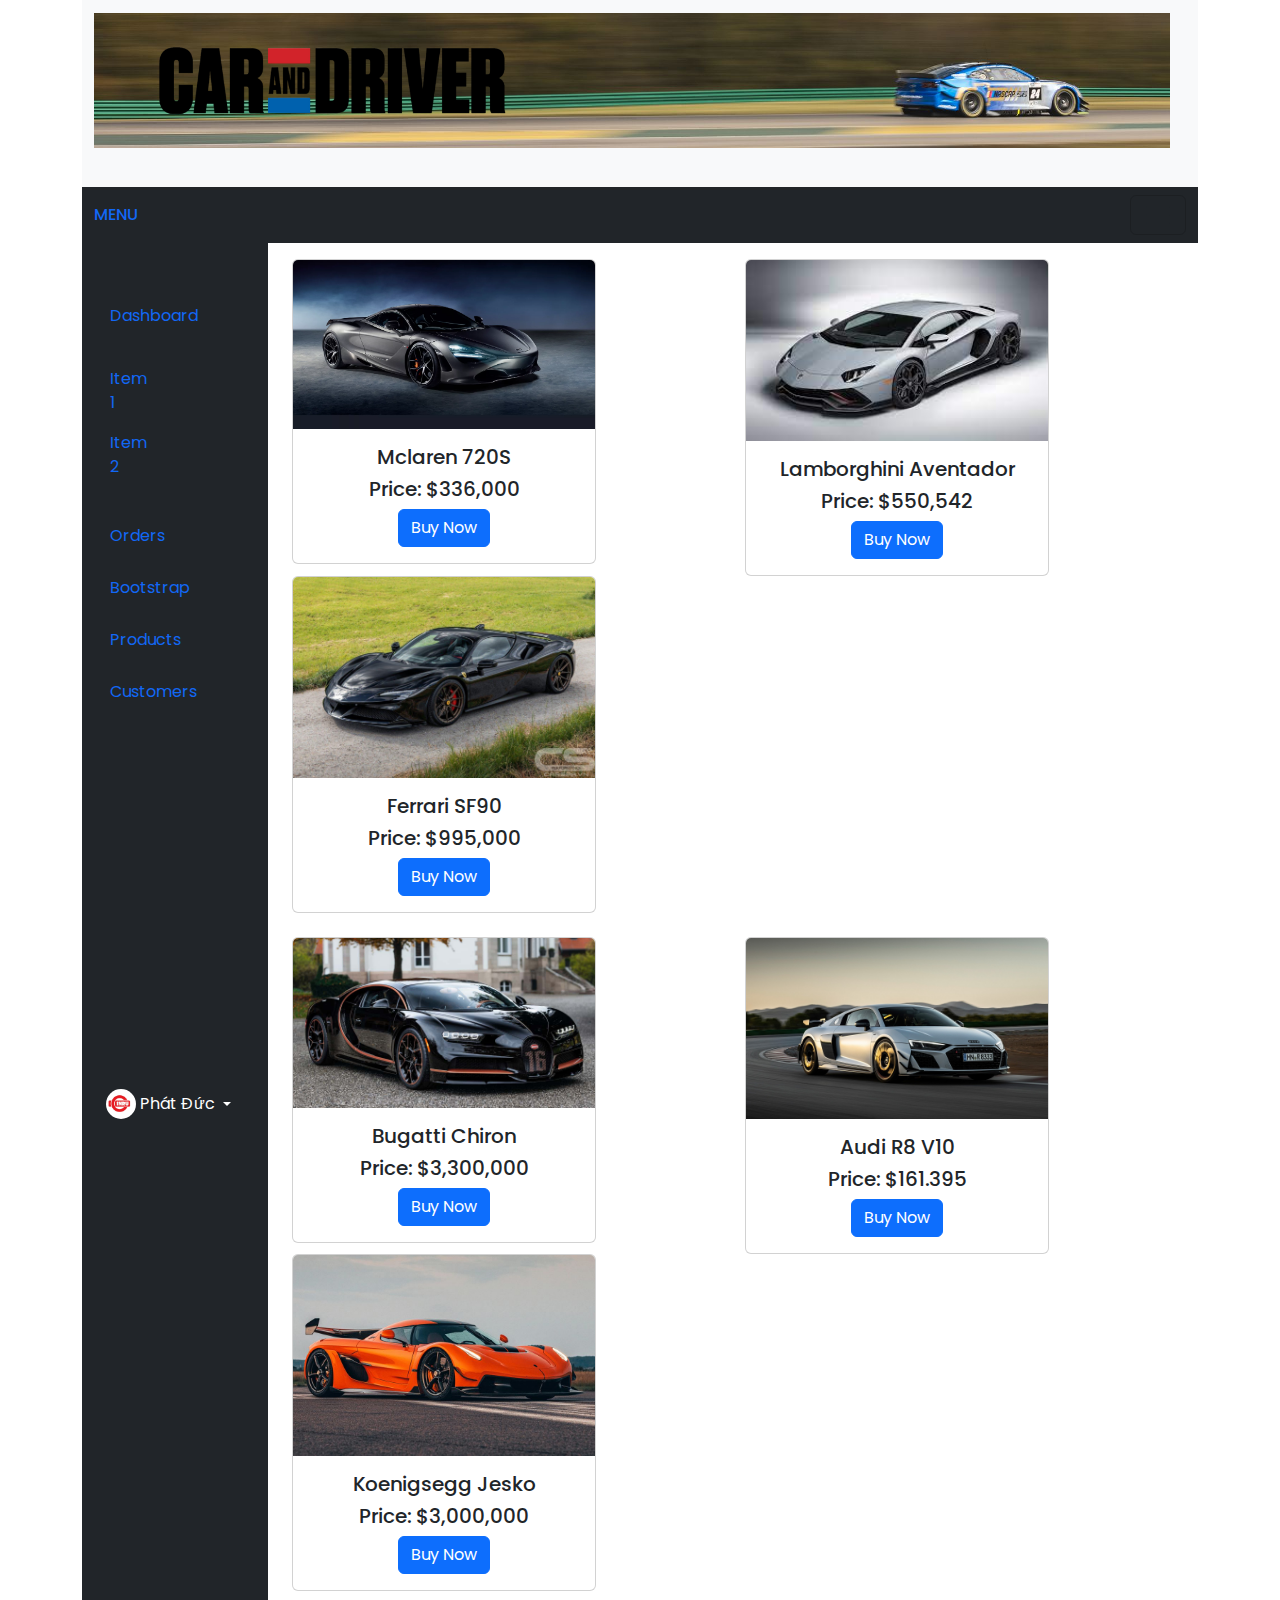
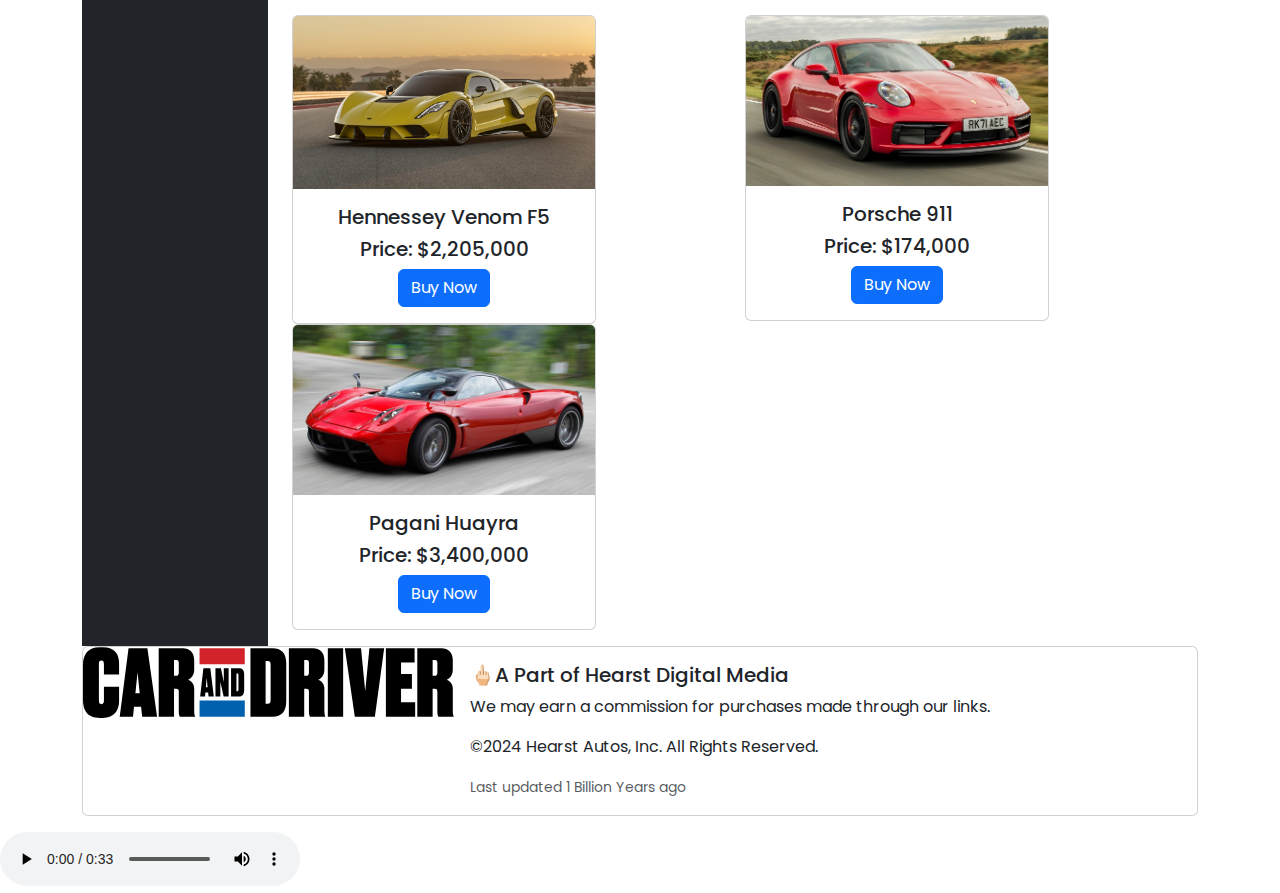
<file: index1.html>
<!DOCTYPE html>
<html lang="en">
<head>
    <meta charset="UTF-8">
    <meta name="viewport" content="width=device-width, initial-scale=1.0">
    <title>BootStrap</title>
    <link rel="stylesheet" href="./style.css">
    <link href="https://cdn.jsdelivr.net/npm/bootstrap@5.3.3/dist/css/bootstrap.min.css" rel="stylesheet" integrity="sha384-QWTKZyjpPEjISv5WaRU9OFeRpok6YctnYmDr5pNlyT2bRjXh0JMhjY6hW+ALEwIH" crossorigin="anonymous">
    <script src="https://cdn.jsdelivr.net/npm/bootstrap@5.3.3/dist/js/bootstrap.bundle.min.js" integrity="sha384-YvpcrYf0tY3lHB60NNkmXc5s9fDVZLESaAA55NDzOxhy9GkcIdslK1eN7N6jIeHz" crossorigin="anonymous"></script>
    <script src="https://cdn.jsdelivr.net/npm/@popperjs/core@2.11.8/dist/umd/popper.min.js" integrity="sha384-I7E8VVD/ismYTF4hNIPjVp/Zjvgyol6VFvRkX/vR+Vc4jQkC+hVqc2pM8ODewa9r" crossorigin="anonymous"></script>
    <script src="https://cdn.jsdelivr.net/npm/bootstrap@5.3.3/dist/js/bootstrap.min.js" integrity="sha384-0pUGZvbkm6XF6gxjEnlmuGrJXVbNuzT9qBBavbLwCsOGabYfZo0T0to5eqruptLy" crossorigin="anonymous"></script>
</head>
<body>
  <!--ALL-->
    <div class="container">
      <!--Image-->
      <nav class="navbar bg-body-tertiary">
        <div class="container">
          <a class="navbar-brand" href="#">
            <img src="./New BG.png" alt="Bootstrap" width="100%" height="100%">
          </a>
        </div>
      </nav>
      <!--image-->
      <!--Menu-->
        <div class="menu">
            <nav class="navbar bg-body-tertiary">
                <div class="container-fluid">
                    <a class="navbar-brand" href="#">
                        <!--<img src="./Logo.jpg" alt="Logo" width="150" height="100" class="d-inline-block align-text-top">-->
                        <!--Name-->
                    </a>
                </div>
            </nav>
            <nav class="navbar" style="background-color:#212529;">
            <div class="container-fluid">
              <a class="navbar-brand" href="#" style="color:#1268f5">Menu</a>
              <button class="navbar-toggler" type="button" data-bs-toggle="collapse" data-bs-target="#navbarSupportedContent" aria-controls="navbarSupportedContent" aria-expanded="true" aria-label="Toggle navigation" style="color:#1161df">
                <span class="navbar-toggler-icon"></span>
              </button>
              <div class="collapse navbar-collapse" id="navbarSupportedContent">
                <ul class="navbar-nav me-auto mb-2 mb-lg-0">
                  <li class="nav-item">
                    <a class="nav-link" aria-current="page" href="#" style="color:#1268f5">Home</a> <!--nav-link active-->
                  </li>
                  <li class="nav-item">
                    <a class="nav-link" href="#" style="color:#1268f5">Link</a>
                  </li>
                  <li class="nav-item dropdown">
                    <a class="nav-link dropdown-toggle" href="#" role="button" data-bs-toggle="dropdown" aria-expanded="true" style="color:#1268f5">
                      Car Models
                    </a>
                    <ul class="dropdown-menu">
                      <li><a class="dropdown-item" href="#" style="color:#1268f5">Hyper Car</a></li>
                      <li><a class="dropdown-item" href="#" style="color:#1268f5">Super Car</a></li>
                      <!--<li><hr class="dropdown-divider" style="color:#1268f5"></li>-->
                      <li><a class="dropdown-item" href="#" style="color:#1268f5">Sport Car</a></li>
                    </ul>
                  </li>
                  <li class="nav-item">
                    <a class="nav-link disabled" aria-disabled="false" style="color:#1268f5">Disabled</a>
                  </li>
                </ul>
                <form class="d-flex" role="search">
                  <input class="form-control me-2" type="search" placeholder="Search" aria-label="Search">
                  <button class="btn btn-outline-success" type="submit"  style="color:#1268f5">Search</button>
                </form>
            </div>
        </div>
        </nav>
        </div>
        <!--Menu-->
        <!--Side Bar-->
        <div class="sidebar" >
            <div class="container-fluid">
                <div class="row flex-nowrap">
                    <div class="col-auto col-md-3 col-xl-2 px-sm-2 px-0 bg" style="background-color:#212529">
                        <div class="d-flex flex-column align-items-center align-items-sm-start px-3 pt-2 text-white min-vh-100">
                            <a href="/" class="d-flex align-items-center pb-3 mb-md-0 me-md-auto text-white text-decoration-none">
                                <span class="fs-5 d-none d-sm-inline"><!--Menu--></span>
                            </a>
                            <ul class="nav nav-pills flex-column mb-sm-auto mb-0 align-items-center align-items-sm-start" id="menu">
                                <!--<li class="nav-item">
                                    <a href="#" class="nav-link align-middle px-0">
                                        <i class="fs-4 bi-house"></i><span class="ms-1 d-none d-sm-inline" style="color:#1268f5">Home</span>
                                    </a>
                                </li>-->
                                <li>
                                    <a href="#submenu1" data-bs-toggle="collapse" class="nav-link px-0 align-middle">
                                        <i class="fs-4 bi-speedometer2"></i> <span class="ms-1 d-none d-sm-inline" style="color:#1268f5">Dashboard</span> </a>
                                    <ul class="collapse show nav flex-column ms-1" id="submenu1" data-bs-parent="#menu">
                                        <li class="w-100">
                                            <a href="#" class="nav-link px-0" style="color:#1268f5"> <span class="d-none d-sm-inline">Item</span> 1 </a>
                                        </li>
                                        <li>
                                            <a href="#" class="nav-link px-0" style="color:#1268f5"> <span class="d-none d-sm-inline">Item</span> 2 </a>
                                        </li>
                                    </ul>
                                </li>
                                <li>
                                    <a href="#" class="nav-link px-0 align-middle">
                                        <i class="fs-4 bi-table"></i> <span class="ms-1 d-none d-sm-inline" style="color:#1268f5">Orders</span></a>
                                </li>
                                <li>
                                    <a href="#submenu2" data-bs-toggle="collapse" class="nav-link px-0 align-middle ">
                                        <i class="fs-4 bi-bootstrap"></i> <span class="ms-1 d-none d-sm-inline" style="color:#1268f5">Bootstrap</span></a>
                                    <ul class="collapse nav flex-column ms-1" id="submenu2" data-bs-parent="#menu">
                                        <li class="w-100">
                                            <a href="#" class="nav-link px-0" style="color:#1268f5"> <span class="d-none d-sm-inline">Item</span> 1 </a>
                                        </li>
                                        <li>
                                            <a href="#" class="nav-link px-0" style="color:#1268f5"> <span class="d-none d-sm-inline">Item</span> 2 </a>
                                        </li>
                                    </ul>
                                </li>
                                <li>
                                    <a href="#submenu3" data-bs-toggle="collapse" class="nav-link px-0 align-middle">
                                        <i class="fs-4 bi-grid"></i> <span class="ms-1 d-none d-sm-inline" style="color:#1268f5">Products</span> </a>
                                        <ul class="collapse nav flex-column ms-1" id="submenu3" data-bs-parent="#menu">
                                        <li class="w-100">
                                            <a href="#" class="nav-link px-0" style="color:#1268f5"> <span class="d-none d-sm-inline">Product</span> 1 </a>
                                        </li>
                                        <li>
                                            <a href="#" class="nav-link px-0" style="color:#1268f5"> <span class="d-none d-sm-inline">Product</span> 2 </a>
                                        </li>
                                        <li>
                                            <a href="#" class="nav-link px-0" style="color:#1268f5"> <span class="d-none d-sm-inline">Product</span> 3 </a>
                                        </li>
                                        <li>
                                            <a href="#" class="nav-link px-0" style="color:#1268f5"> <span class="d-none d-sm-inline">Product</span> 4 </a>
                                        </li>
                                    </ul>
                                </li>
                                <li>
                                    <a href="#" class="nav-link px-0 align-middle">
                                        <i class="fs-4 bi-people" ></i> <span class="ms-1 d-none d-sm-inline" style="color:#1268f5">Customers</span> </a>
                                </li>
                            </ul>
                            <hr>
                            <div class="dropdown pb-4">
                                <a href="#" class="d-flex align-items-center text-white text-decoration-none dropdown-toggle" id="dropdownUser1" data-bs-toggle="dropdown" aria-expanded="false">
                                    <img src="./36dedb319bdf36816fce.jpg" alt="hugenerd" width="30" height="30" class="rounded-circle">
                                    <span class="d-none d-sm-inline mx-1">Phát Đức</span>
                                </a>
                                <ul class="dropdown-menu dropdown-menu-dark text-small shadow">
                                    <li><a class="dropdown-item" href="#">New project.....</a></li>
                                    <li><a class="dropdown-item" href="#">Settings</a></li>
                                    <li><a class="dropdown-item" href="#">Profile</a></li>
                                    <li>
                                        <hr class="dropdown-divider">
                                    </li>
                                    <li><a class="dropdown-item" href="#">Sign out</a></li>
                                </ul>
                            </div>
                        </div>
                    </div>
                    <!--Sản Phẩm-->
                    <div class="col py-3">
                        <div class="main">
                            <div class="container text-center">
                                <div class="row">
                                  <div class="col">
                                    <div class="card" style="width: 19rem;">
                                      <img src="./mcl3.jpg" class="card-img-top" alt="...">
                                      <div class="card-body">
                                        <h5 class="card-title">Mclaren 720S</h5>
                                        <h5><p class="card-text">Price: $336,000</p></h5>
                                        <a href="#" class="btn btn-primary">Buy Now</a>
                                      </div>
                                    </div>
                                  </div>
                                  <div class="col">
                                    <div class="card" style="width: 19rem;">
                                      <img src="./Lbgn.jfif" class="card-img-top" alt="...">
                                      <div class="card-body">
                                        <h5 class="card-title">Lamborghini Aventador</h5>
                                        <h5><p class="card-text">Price: $550,542</p></h5>
                                        <a href="#" class="btn btn-primary">Buy Now</a>
                                      </div>
                                    </div>
                                  </div>
                                  <div class="col">
                                    <div class="card" style="width: 19rem;">
                                      <img src="./Frr.jpg" class="card-img-top" alt="...">
                                      <div class="card-body">
                                        <h5 class="card-title">Ferrari SF90</h5>
                                        <h5><p class="card-text">Price: $995,000</p></h5>
                                        <a href="#" class="btn btn-primary">Buy Now</a>
                                      </div>
                                    </div>
                                  </div>
                                </div>
                              </div>
                              <br>
                              <div class="container text-center">
                                <div class="row">
                                  <div class="col">
                                    <div class="card" style="width: 19rem;">
                                      <img src="./Bgt.jpg" class="card-img-top" alt="...">
                                      <div class="card-body">
                                        <h5 class="card-title">Bugatti Chiron</h5>
                                        <h5><p class="card-text">Price: $3,300,000</p></h5>
                                        <a href="#" class="btn btn-primary">Buy Now</a>
                                      </div>
                                    </div>
                                  </div>
                                  <div class="col">
                                    <div class="card" style="width: 19rem;">
                                      <img src="./Ad.jpg" class="card-img-top" alt="...">
                                      <div class="card-body">
                                        <h5 class="card-title">Audi R8 V10</h5>
                                        <h5><p class="card-text">Price: $161.395</p></h5>
                                        <a href="#" class="btn btn-primary">Buy Now</a>
                                      </div>
                                    </div>
                                  </div>
                                  <div class="col">
                                    <div class="card" style="width: 19rem;">
                                      <img src="./Kns.jpg" class="card-img-top" alt="...">
                                      <div class="card-body">
                                        <h5 class="card-title">Koenigsegg Jesko</h5>
                                        <h5><p class="card-text">Price: $3,000,000</p></h5>
                                        <a href="#" class="btn btn-primary">Buy Now</a>
                                      </div>
                                    </div>
                                  </div>
                                </div>
                              </div>
                              <br>
                              <div class="container text-center">
                                <div class="row">
                                  <div class="col">
                                    <div class="card" style="width: 19rem;">
                                      <img src="./Hns.jpg" class="card-img-top" alt="...">
                                      <div class="card-body">
                                        <h5 class="card-title">Hennessey Venom F5</h5>
                                        <h5><p class="card-text">Price: $2,205,000</p></h5>
                                        <a href="#" class="btn btn-primary">Buy Now</a>
                                      </div>
                                    </div>
                                  </div>
                                  <div class="col">
                                    <div class="card" style="width: 19rem;">
                                      <img src="./Psc.jpg" class="card-img-top" alt="...">
                                      <div class="card-body">
                                        <h5 class="card-title">Porsche 911</h5>
                                        <h5><p class="card-text">Price: $174,000</p></h5>
                                        <a href="#" class="btn btn-primary">Buy Now</a>
                                      </div>
                                    </div>
                                  </div>
                                  <div class="col">
                                    <div class="card" style="width: 19rem;">
                                      <img src="./Pgn.jpg" class="card-img-top" alt="...">
                                      <div class="card-body">
                                        <h5 class="card-title">Pagani Huayra</h5>
                                        <h5><p class="card-text">Price: $3,400,000</p></h5>
                                        <a href="#" class="btn btn-primary">Buy Now</a>
                                      </div>
                                    </div>
                                  </div>
                                </div>
                              </div>
                        </div>
                    </div>
                    <!--Sản Phẩm-->
                </div>
            </div>
        </div>
        <!--Side Bar-->
        <!--Footer-->
        <div class="footer">
            <div class="card mb-3">
                <div class="row g-0">
                  <div class="col-md-4">
                    <img src="./Logo.svg" class="img-fluid rounded-start" alt="...">
                  </div>
                  <div class="col-md-8">
                    <div class="card-body">
                      <h5 class="card-title"><!--🖕🏻🖕🏻🖕🏻🖕🏻🖕🏻🖕🏻🖕🏻🖕🏻🖕🏻-->🖕🏻A Part of Hearst Digital Media</h5>
                      <p class="card-text"><!--Nhìn Coin Card-->We may earn a commission for purchases made through our links.</p>
                      <p class="card-text"><!--Đấm Chết Mọe H-->©2024 Hearst Autos, Inc. All Rights Reserved.</p>
                      <p class="card-text"><small class="text-body-secondary">Last updated 1 Billion Years ago</small></p>
                    </div>
                  </div>
                </div>
              </div>
          </div>
          <!--Footer-->
        </div>
        <!--ALL-->
    </div>
<script src="https://cdn.jsdelivr.net/npm/@popperjs/core@2.11.8/dist/umd/popper.min.js" integrity="sha384-I7E8VVD/ismYTF4hNIPjVp/Zjvgyol6VFvRkX/vR+Vc4jQkC+hVqc2pM8ODewa9r" crossorigin="anonymous"></script>
<script src="https://cdn.jsdelivr.net/npm/bootstrap@5.3.3/dist/js/bootstrap.min.js" integrity="sha384-0pUGZvbkm6XF6gxjEnlmuGrJXVbNuzT9qBBavbLwCsOGabYfZo0T0to5eqruptLy" crossorigin="anonymous"></script>
<audio controls autoplay id="autoplay">
  <source src="./SnapTik_App_7352505632173411592.ogg" type="audio/ogg">
  <source src="./SnapTik_App_7352505632173411592.mp3" type="audio/mpeg">
  Your browser does not support the audio element.
</audio>
</body>
</html>
</file>
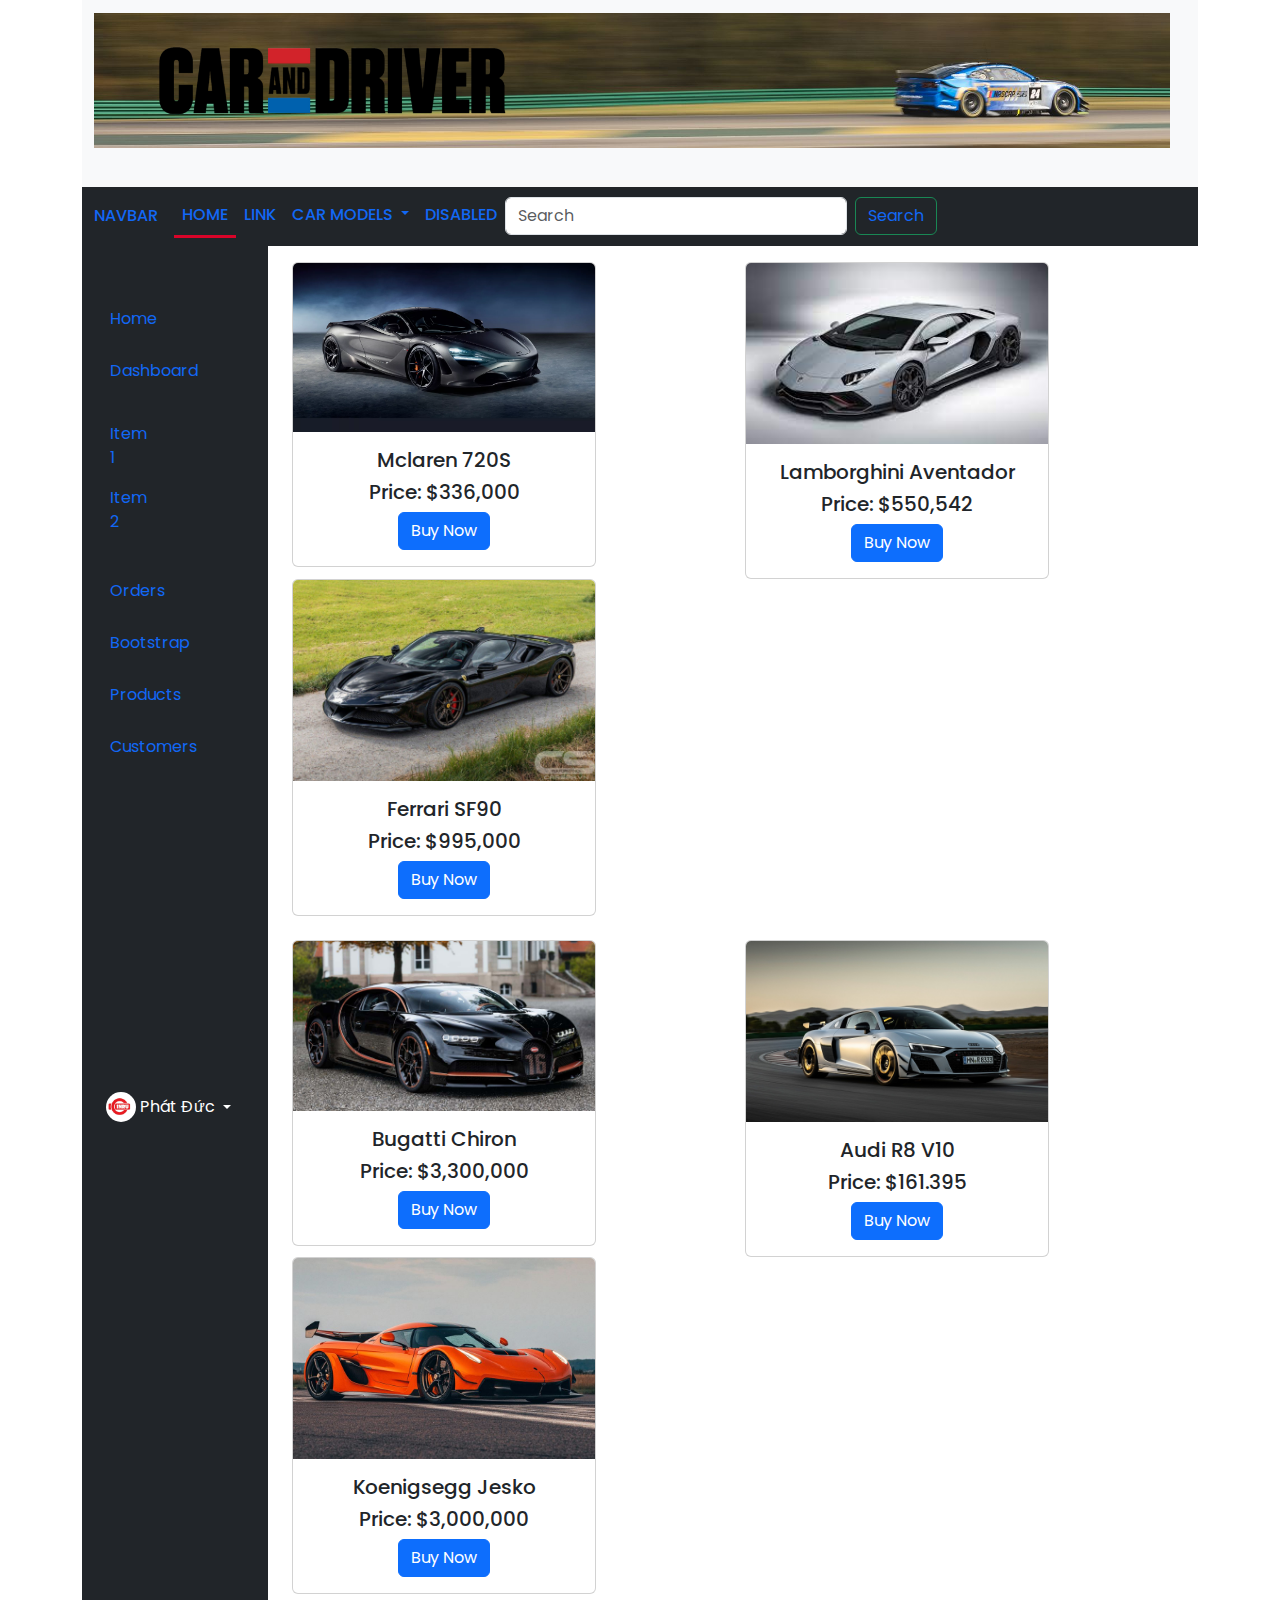
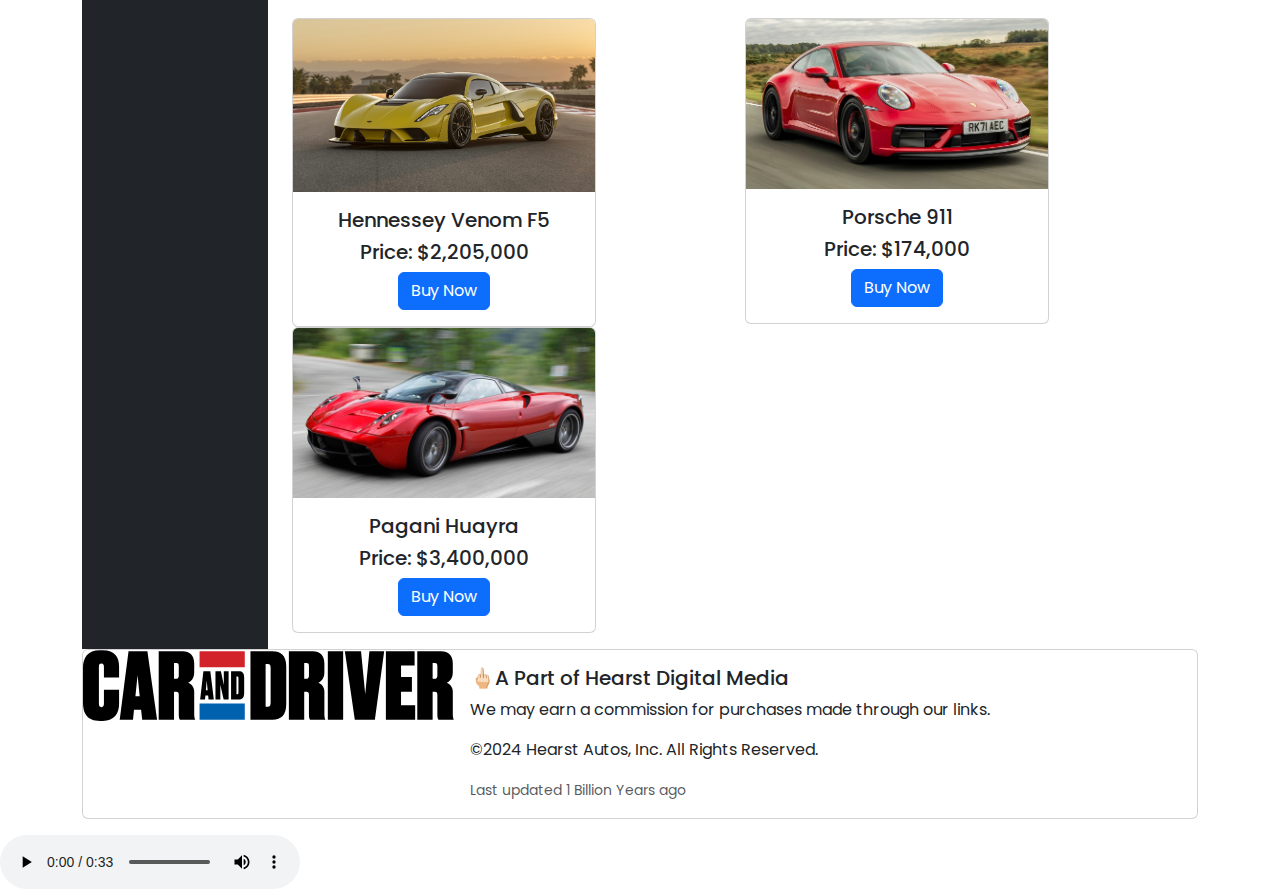
<file: newindex.html>
<!DOCTYPE html>
<html lang="en">
<head>
    <meta charset="UTF-8">
    <meta name="viewport" content="width=device-width, initial-scale=1.0">
    <title>BootStrap</title>
    <link rel="stylesheet" href="./style.css">
    <link href="https://cdn.jsdelivr.net/npm/bootstrap@5.3.3/dist/css/bootstrap.min.css" rel="stylesheet" integrity="sha384-QWTKZyjpPEjISv5WaRU9OFeRpok6YctnYmDr5pNlyT2bRjXh0JMhjY6hW+ALEwIH" crossorigin="anonymous">
    <script src="https://cdn.jsdelivr.net/npm/bootstrap@5.3.3/dist/js/bootstrap.bundle.min.js" integrity="sha384-YvpcrYf0tY3lHB60NNkmXc5s9fDVZLESaAA55NDzOxhy9GkcIdslK1eN7N6jIeHz" crossorigin="anonymous"></script>
    <script src="https://cdn.jsdelivr.net/npm/@popperjs/core@2.11.8/dist/umd/popper.min.js" integrity="sha384-I7E8VVD/ismYTF4hNIPjVp/Zjvgyol6VFvRkX/vR+Vc4jQkC+hVqc2pM8ODewa9r" crossorigin="anonymous"></script>
    <script src="https://cdn.jsdelivr.net/npm/bootstrap@5.3.3/dist/js/bootstrap.min.js" integrity="sha384-0pUGZvbkm6XF6gxjEnlmuGrJXVbNuzT9qBBavbLwCsOGabYfZo0T0to5eqruptLy" crossorigin="anonymous"></script>
</head>
<body>
  <!--ALL-->
    <div class="container">
      <!--Image-->
      <nav class="navbar bg-body-tertiary">
        <div class="container">
          <a class="navbar-brand" href="#">
            <img src="./New BG.png" alt="Bootstrap" width="100%" height="100%">
          </a>
        </div>
      </nav>
      <!--image-->
      <!--Menu-->
        <div class="menu">
            <nav class="navbar bg-body-tertiary">
                <div class="container-fluid">
                    <a class="navbar-brand" href="#">
                        <!--<img src="./Logo.jpg" alt="Logo" width="150" height="100" class="d-inline-block align-text-top">-->
                        <!--Name-->
                    </a>
                </div>
            </nav>
            <nav class="navbar navbar navbar-expand-lg navbar-light" style="background-color:#212529;">
            <div class="container-fluid">
              <a class="navbar-brand" href="#" style="color:#1268f5">Navbar</a>
              <button class="navbar-toggler collapse d-flex d-lg-none flex-column justify-content-around" type="button" data-bs-toggle="collapse" data-bs-target="navbarNav" aria-controls="navbarNav" aria-expanded="false" aria-label="Toggle navigation" style="color:#1161df">
                <span class="toggler-icon top-bar"></span>
                <span class="toggler-icon middle-bar"></span>
                <span class="toggler-icon bottom-bar"></span>
              </button>
              <div class="collapse navbar-collapse" id="navbarNav">
                <ul class="navbar-nav">
                  <li class="nav-item">
                    <a class="nav-link active" aria-current="page" href="#" style="color:#1268f5">Home</a> <!--nav-link active-->
                  </li>
                  <li class="nav-item">
                    <a class="nav-link" href="#" style="color:#1268f5">Link</a>
                  </li>
                  <li class="nav-item dropdown">
                    <a class="nav-link dropdown-toggle" href="#" role="button" data-bs-toggle="dropdown" aria-expanded="true" style="color:#1268f5">
                      Car Models
                    </a>
                    <ul class="dropdown-menu">
                      <li><a class="dropdown-item" href="#" style="color:#1268f5">Hyper Car</a></li>
                      <li><a class="dropdown-item" href="#" style="color:#1268f5">Super Car</a></li>
                      <!--<li><hr class="dropdown-divider" style="color:#1268f5"></li>-->
                      <li><a class="dropdown-item" href="#" style="color:#1268f5">Sport Car</a></li>
                    </ul>
                  </li>
                  <li class="nav-item">
                    <a class="nav-link disabled" aria-disabled="true" style="color:#1268f5">Disabled</a>
                  </li>
                </ul>
                <form class="d-flex" role="search">
                  <input class="form-control me-2" type="search" placeholder="Search" aria-label="Search">
                  <button class="btn btn-outline-success" type="submit"  style="color:#1268f5">Search</button>
                </form>
            </div>
        </div>
        </nav>
        </div>
        <!--Menu-->
        <!--Side Bar-->
        <div class="sidebar" >
            <div class="container-fluid">
                <div class="row flex-nowrap">
                    <div class="col-auto col-md-3 col-xl-2 px-sm-2 px-0 bg" style="background-color:#212529">
                        <div class="d-flex flex-column align-items-center align-items-sm-start px-3 pt-2 text-white min-vh-100">
                            <a href="/" class="d-flex align-items-center pb-3 mb-md-0 me-md-auto text-white text-decoration-none">
                                <span class="fs-5 d-none d-sm-inline"><!--Menu--></span>
                            </a>
                            <ul class="nav nav-pills flex-column mb-sm-auto mb-0 align-items-center align-items-sm-start" id="menu">
                                <li class="nav-item">
                                    <a href="#" class="nav-link align-middle px-0">
                                        <i class="fs-4 bi-house"></i><span class="ms-1 d-none d-sm-inline" style="color:#1268f5">Home</span>
                                    </a>
                                </li>
                                <li>
                                    <a href="#submenu1" data-bs-toggle="collapse" class="nav-link px-0 align-middle">
                                        <i class="fs-4 bi-speedometer2"></i> <span class="ms-1 d-none d-sm-inline" style="color:#1268f5">Dashboard</span> </a>
                                    <ul class="collapse show nav flex-column ms-1" id="submenu1" data-bs-parent="#menu">
                                        <li class="w-100">
                                            <a href="#" class="nav-link px-0" style="color:#1268f5"> <span class="d-none d-sm-inline">Item</span> 1 </a>
                                        </li>
                                        <li>
                                            <a href="#" class="nav-link px-0" style="color:#1268f5"> <span class="d-none d-sm-inline">Item</span> 2 </a>
                                        </li>
                                    </ul>
                                </li>
                                <li>
                                    <a href="#" class="nav-link px-0 align-middle">
                                        <i class="fs-4 bi-table"></i> <span class="ms-1 d-none d-sm-inline" style="color:#1268f5">Orders</span></a>
                                </li>
                                <li>
                                    <a href="#submenu2" data-bs-toggle="collapse" class="nav-link px-0 align-middle ">
                                        <i class="fs-4 bi-bootstrap"></i> <span class="ms-1 d-none d-sm-inline" style="color:#1268f5">Bootstrap</span></a>
                                    <ul class="collapse nav flex-column ms-1" id="submenu2" data-bs-parent="#menu">
                                        <li class="w-100">
                                            <a href="#" class="nav-link px-0" style="color:#1268f5"> <span class="d-none d-sm-inline">Item</span> 1 </a>
                                        </li>
                                        <li>
                                            <a href="#" class="nav-link px-0" style="color:#1268f5"> <span class="d-none d-sm-inline">Item</span> 2 </a>
                                        </li>
                                    </ul>
                                </li>
                                <li>
                                    <a href="#submenu3" data-bs-toggle="collapse" class="nav-link px-0 align-middle">
                                        <i class="fs-4 bi-grid"></i> <span class="ms-1 d-none d-sm-inline" style="color:#1268f5">Products</span> </a>
                                        <ul class="collapse nav flex-column ms-1" id="submenu3" data-bs-parent="#menu">
                                        <li class="w-100">
                                            <a href="#" class="nav-link px-0" style="color:#1268f5"> <span class="d-none d-sm-inline">Product</span> 1 </a>
                                        </li>
                                        <li>
                                            <a href="#" class="nav-link px-0" style="color:#1268f5"> <span class="d-none d-sm-inline">Product</span> 2 </a>
                                        </li>
                                        <li>
                                            <a href="#" class="nav-link px-0" style="color:#1268f5"> <span class="d-none d-sm-inline">Product</span> 3 </a>
                                        </li>
                                        <li>
                                            <a href="#" class="nav-link px-0" style="color:#1268f5"> <span class="d-none d-sm-inline">Product</span> 4 </a>
                                        </li>
                                    </ul>
                                </li>
                                <li>
                                    <a href="#" class="nav-link px-0 align-middle">
                                        <i class="fs-4 bi-people" ></i> <span class="ms-1 d-none d-sm-inline" style="color:#1268f5">Customers</span> </a>
                                </li>
                            </ul>
                            <hr>
                            <div class="dropdown pb-4">
                                <a href="#" class="d-flex align-items-center text-white text-decoration-none dropdown-toggle" id="dropdownUser1" data-bs-toggle="dropdown" aria-expanded="false">
                                    <img src="./36dedb319bdf36816fce.jpg" alt="hugenerd" width="30" height="30" class="rounded-circle">
                                    <span class="d-none d-sm-inline mx-1">Phát Đức</span>
                                </a>
                                <ul class="dropdown-menu dropdown-menu-dark text-small shadow">
                                    <li><a class="dropdown-item" href="#">New project.....</a></li>
                                    <li><a class="dropdown-item" href="#">Settings</a></li>
                                    <li><a class="dropdown-item" href="#">Profile</a></li>
                                    <li>
                                        <hr class="dropdown-divider">
                                    </li>
                                    <li><a class="dropdown-item" href="#">Sign out</a></li>
                                </ul>
                            </div>
                        </div>
                    </div>
                    <!--Sản Phẩm-->
                    <div class="col py-3">
                        <div class="main">
                            <div class="container text-center">
                                <div class="row">
                                  <div class="col">
                                    <div class="card" style="width: 19rem;">
                                      <img src="./mcl3.jpg" class="card-img-top" alt="...">
                                      <div class="card-body">
                                        <h5 class="card-title">Mclaren 720S</h5>
                                        <h5><p class="card-text">Price: $336,000</p></h5>
                                        <a href="#" class="btn btn-primary">Buy Now</a>
                                      </div>
                                    </div>
                                  </div>
                                  <div class="col">
                                    <div class="card" style="width: 19rem;">
                                      <img src="./Lbgn.jfif" class="card-img-top" alt="...">
                                      <div class="card-body">
                                        <h5 class="card-title">Lamborghini Aventador</h5>
                                        <h5><p class="card-text">Price: $550,542</p></h5>
                                        <a href="#" class="btn btn-primary">Buy Now</a>
                                      </div>
                                    </div>
                                  </div>
                                  <div class="col">
                                    <div class="card" style="width: 19rem;">
                                      <img src="./Frr.jpg" class="card-img-top" alt="...">
                                      <div class="card-body">
                                        <h5 class="card-title">Ferrari SF90</h5>
                                        <h5><p class="card-text">Price: $995,000</p></h5>
                                        <a href="#" class="btn btn-primary">Buy Now</a>
                                      </div>
                                    </div>
                                  </div>
                                </div>
                              </div>
                              <br>
                              <div class="container text-center">
                                <div class="row">
                                  <div class="col">
                                    <div class="card" style="width: 19rem;">
                                      <img src="./Bgt.jpg" class="card-img-top" alt="...">
                                      <div class="card-body">
                                        <h5 class="card-title">Bugatti Chiron</h5>
                                        <h5><p class="card-text">Price: $3,300,000</p></h5>
                                        <a href="#" class="btn btn-primary">Buy Now</a>
                                      </div>
                                    </div>
                                  </div>
                                  <div class="col">
                                    <div class="card" style="width: 19rem;">
                                      <img src="./Ad.jpg" class="card-img-top" alt="...">
                                      <div class="card-body">
                                        <h5 class="card-title">Audi R8 V10</h5>
                                        <h5><p class="card-text">Price: $161.395</p></h5>
                                        <a href="#" class="btn btn-primary">Buy Now</a>
                                      </div>
                                    </div>
                                  </div>
                                  <div class="col">
                                    <div class="card" style="width: 19rem;">
                                      <img src="./Kns.jpg" class="card-img-top" alt="...">
                                      <div class="card-body">
                                        <h5 class="card-title">Koenigsegg Jesko</h5>
                                        <h5><p class="card-text">Price: $3,000,000</p></h5>
                                        <a href="#" class="btn btn-primary">Buy Now</a>
                                      </div>
                                    </div>
                                  </div>
                                </div>
                              </div>
                              <br>
                              <div class="container text-center">
                                <div class="row">
                                  <div class="col">
                                    <div class="card" style="width: 19rem;">
                                      <img src="./Hns.jpg" class="card-img-top" alt="...">
                                      <div class="card-body">
                                        <h5 class="card-title">Hennessey Venom F5</h5>
                                        <h5><p class="card-text">Price: $2,205,000</p></h5>
                                        <a href="#" class="btn btn-primary">Buy Now</a>
                                      </div>
                                    </div>
                                  </div>
                                  <div class="col">
                                    <div class="card" style="width: 19rem;">
                                      <img src="./Psc.jpg" class="card-img-top" alt="...">
                                      <div class="card-body">
                                        <h5 class="card-title">Porsche 911</h5>
                                        <h5><p class="card-text">Price: $174,000</p></h5>
                                        <a href="#" class="btn btn-primary">Buy Now</a>
                                      </div>
                                    </div>
                                  </div>
                                  <div class="col">
                                    <div class="card" style="width: 19rem;">
                                      <img src="./Pgn.jpg" class="card-img-top" alt="...">
                                      <div class="card-body">
                                        <h5 class="card-title">Pagani Huayra</h5>
                                        <h5><p class="card-text">Price: $3,400,000</p></h5>
                                        <a href="#" class="btn btn-primary">Buy Now</a>
                                      </div>
                                    </div>
                                  </div>
                                </div>
                              </div>
                        </div>
                    </div>
                    <!--Sản Phẩm-->
                </div>
            </div>
        </div>
        <!--Side Bar-->
        <!--Footer-->
        <div class="footer">
            <div class="card mb-3">
                <div class="row g-0">
                  <div class="col-md-4">
                    <img src="./Logo.svg" class="img-fluid rounded-start" alt="...">
                  </div>
                  <div class="col-md-8">
                    <div class="card-body">
                      <h5 class="card-title"><!--🖕🏻🖕🏻🖕🏻🖕🏻🖕🏻🖕🏻🖕🏻🖕🏻🖕🏻-->🖕🏻A Part of Hearst Digital Media</h5>
                      <p class="card-text"><!--Nhìn Coin Card-->We may earn a commission for purchases made through our links.</p>
                      <p class="card-text"><!--Đấm Chết Mọe H-->©2024 Hearst Autos, Inc. All Rights Reserved.</p>
                      <p class="card-text"><small class="text-body-secondary">Last updated 1 Billion Years ago</small></p>
                    </div>
                  </div>
                </div>
              </div>
          </div>
          <!--Footer-->
        </div>
        <!--ALL-->
    </div>
<script src="https://cdn.jsdelivr.net/npm/@popperjs/core@2.11.8/dist/umd/popper.min.js" integrity="sha384-I7E8VVD/ismYTF4hNIPjVp/Zjvgyol6VFvRkX/vR+Vc4jQkC+hVqc2pM8ODewa9r" crossorigin="anonymous"></script>
<script src="https://cdn.jsdelivr.net/npm/bootstrap@5.3.3/dist/js/bootstrap.min.js" integrity="sha384-0pUGZvbkm6XF6gxjEnlmuGrJXVbNuzT9qBBavbLwCsOGabYfZo0T0to5eqruptLy" crossorigin="anonymous"></script>
<audio controls autoplay id="autoplay">
  <source src="./SnapTik_App_7352505632173411592.ogg" type="audio/ogg">
  <source src="./SnapTik_App_7352505632173411592.mp3" type="audio/mpeg">
  Your browser does not support the audio element.
</audio>
</body>
</html>
</file>
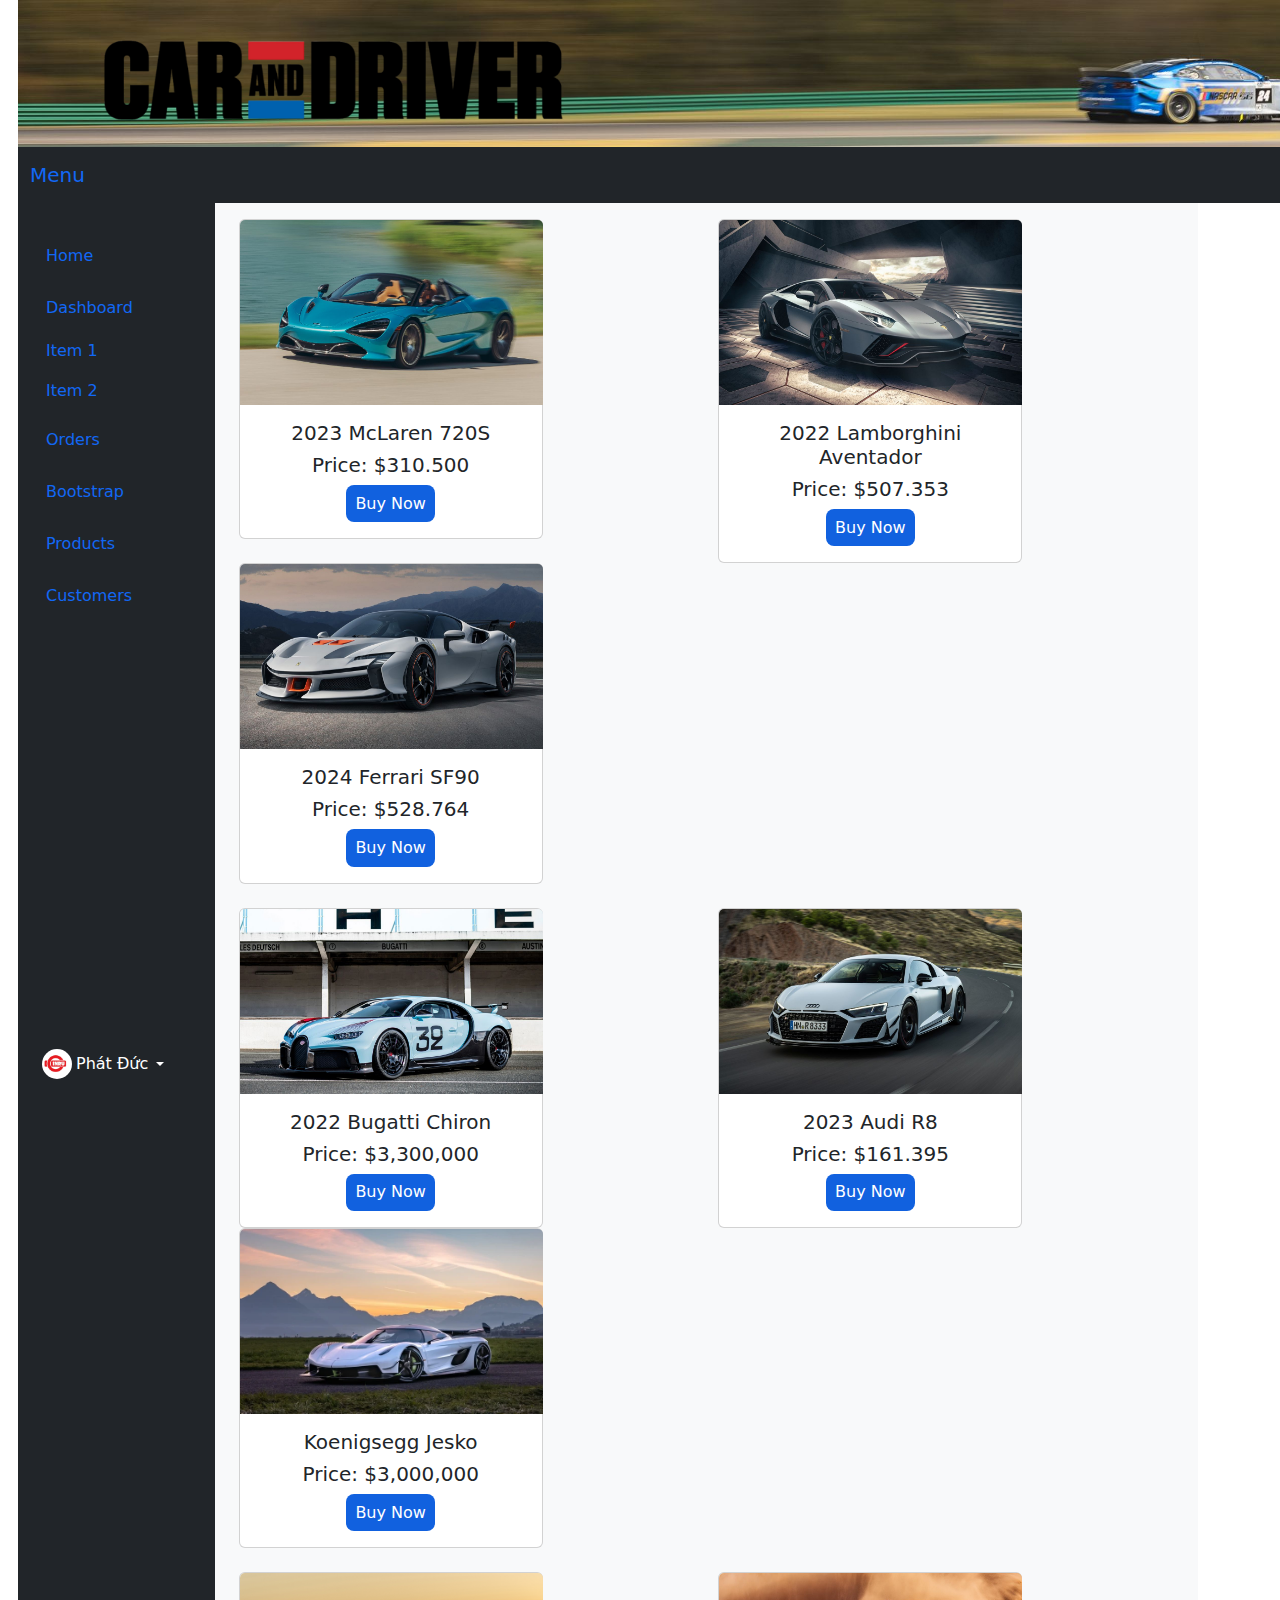
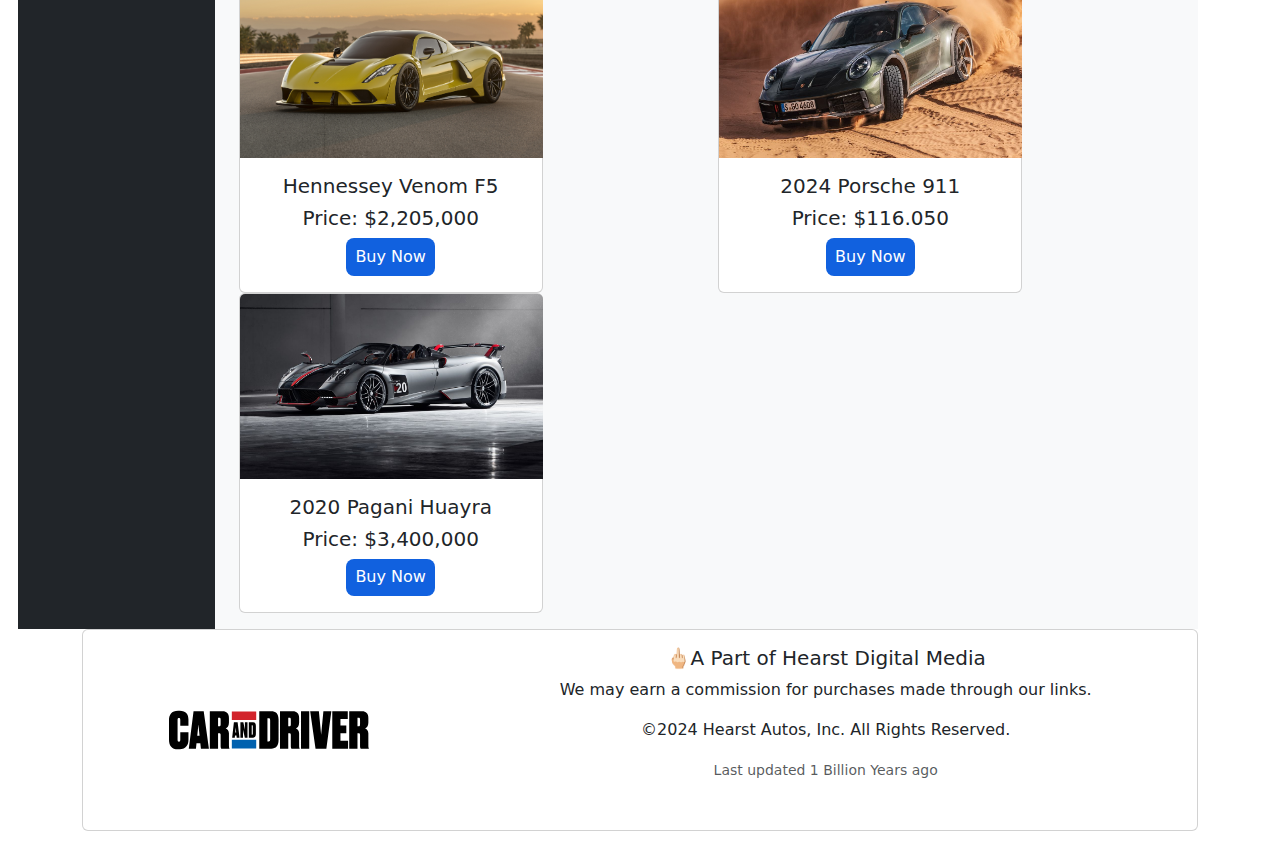
<file: newindex2.html>
<!DOCTYPE html>
<html lang="en">
<head>
    <meta charset="UTF-8">
    <meta name="viewport" content="width=device-width, initial-scale=1.0">
    <title>BootStrap</title>
    <link rel="stylesheet" href="./newstyle2.css">
    <link href="https://cdn.jsdelivr.net/npm/bootstrap@5.3.3/dist/css/bootstrap.min.css" rel="stylesheet" integrity="sha384-QWTKZyjpPEjISv5WaRU9OFeRpok6YctnYmDr5pNlyT2bRjXh0JMhjY6hW+ALEwIH" crossorigin="anonymous">
    <script src="https://cdn.jsdelivr.net/npm/bootstrap@5.3.3/dist/js/bootstrap.bundle.min.js" integrity="sha384-YvpcrYf0tY3lHB60NNkmXc5s9fDVZLESaAA55NDzOxhy9GkcIdslK1eN7N6jIeHz" crossorigin="anonymous"></script>
</head>
<body>
  <!--ALL-->
    <div class="container">
      <!--Image-->
      <nav class="navbar bg-body-tertiary">
        <div class="container">
          <a class="navbar-brand" href="#">
            <img src="./New BG.png" alt="Bootstrap" width="100%" height="100%">
          </a>
        </div>
      </nav>
      <!--image-->
      <!--Menu-->
        <div class="menu">
            <nav class="navbar bg-body-tertiary">
                <div class="container-fluid">
                    <a class="navbar-brand" href="#">
                        <!--<img src="./Logo.jpg" alt="Logo" width="150" height="100" class="d-inline-block align-text-top">-->
                        <!--Name-->
                    </a>
                </div>
            </nav>
            <nav class="navbar navbar-light bg-dark" style="background-color:#212529;">
            <div class="container-fluid">
              <a class="navbar-brand" href="#" style="color:#1268f5">Menu</a>
              <button class="navbar-toggler" type="button" data-bs-toggle="collapse" data-bs-target="#navbarSupportedContent" aria-controls="navbarSupportedContent" aria-expanded="true" aria-label="Toggle navigation" style="color:#1161df">
                <span class="navbar-toggler-icon"></span>
              </button>
              <div class="collapse navbar-collapse" id="navbarSupportedContent">
                <ul class="navbar-nav me-auto mb-2 mb-lg-0">
                  <li class="nav-item">
                    <a class="nav-link" aria-current="page" href="./index.html" style="color:#1268f5">Home</a> <!--nav-link active-->
                  </li>
                  <li class="nav-item">
                    <a class="nav-link" href="#" style="color:#1268f5" id="Link">Link</a>
                    <script>
                      document.getElementById("Link").addEventListener("click", function() {
                          window.open("https://www.carwow.co.uk/#gref", "_blank");
                      });
                  </script>
                  </li>
                  <li class="nav-item dropdown">
                    <a class="nav-link dropdown-toggle" href="#" role="button" data-bs-toggle="dropdown" aria-expanded="true" style="color:#1268f5">
                      Car Models
                    </a>
                    <ul class="dropdown-menu">
                      <li><a class="dropdown-item" href="#" style="color:#1268f5">Hyper Car</a></li>
                      <li><a class="dropdown-item" href="#" style="color:#1268f5">Super Car</a></li>
                      <!--<li><hr class="dropdown-divider" style="color:#1268f5"></li>-->
                      <li><a class="dropdown-item" href="#" style="color:#1268f5">Sport Car</a></li>
                    </ul>
                  </li>
                  <li class="nav-item">
                    <a class="nav-link disabled" aria-disabled="false" style="color:#1268f5">Disabled</a>
                  </li>
                </ul>
                <form class="d-flex" role="search">
                  <input class="form-control me-2" type="search" placeholder="Search" aria-label="Search">
                  <button class="btn btn-outline-success" type="submit"  style="color:#1268f5">Search</button>
                </form>
            </div>
        </div>
        </nav>
        </div>
        <!--Menu-->
        <!--Side Bar-->
        <div class="sidebar sidebar-light bg-light" >
            <div class="container-fluid">
                <div class="row flex-nowrap">
                    <div class="col-auto col-md-3 col-xl-2 px-sm-2 px-0 bg" style="background-color:#212529">
                        <div class="d-flex flex-column align-items-center align-items-sm-start px-3 pt-2 text-white min-vh-100">
                            <a href="/" class="d-flex align-items-center pb-3 mb-md-0 me-md-auto text-white text-decoration-none">
                                <span class="fs-5 d-none d-sm-inline"><!--Menu--></span>
                            </a>
                            <ul class="nav nav-pills flex-column mb-sm-auto mb-0 align-items-center align-items-sm-start" id="menu">
                                <li class="nav-item">
                                    <a href="./index.html" class="nav-link align-middle px-0">
                                        <i class="fs-4 bi-house"></i><span class="ms-1 d-none d-sm-inline" style="color:#1268f5">Home</span>
                                    </a>
                                </li>
                                <li>
                                    <a href="#submenu1" data-bs-toggle="collapse" class="nav-link px-0 align-middle">
                                        <i class="fs-4 bi-speedometer2"></i> <span class="ms-1 d-none d-sm-inline" style="color:#1268f5">Dashboard</span> </a>
                                    <ul class="collapse show nav flex-column ms-1" id="submenu1" data-bs-parent="#menu">
                                        <li class="w-100">
                                            <a href="#" class="nav-link px-0" style="color:#1268f5"> <span class="d-none d-sm-inline">Item</span> 1 </a>
                                        </li>
                                        <li>
                                            <a href="#" class="nav-link px-0" style="color:#1268f5"> <span class="d-none d-sm-inline">Item</span> 2 </a>
                                        </li>
                                    </ul>
                                </li>
                                <li>
                                    <a href="#" class="nav-link px-0 align-middle">
                                        <i class="fs-4 bi-table"></i> <span class="ms-1 d-none d-sm-inline" style="color:#1268f5">Orders</span></a>
                                </li>
                                <li>
                                    <a href="#submenu2" data-bs-toggle="collapse" class="nav-link px-0 align-middle ">
                                        <i class="fs-4 bi-bootstrap"></i> <span class="ms-1 d-none d-sm-inline" style="color:#1268f5">Bootstrap</span></a>
                                    <ul class="collapse nav flex-column ms-1" id="submenu2" data-bs-parent="#menu">
                                        <li class="w-100">
                                            <a href="#" class="nav-link px-0" style="color:#1268f5"> <span class="d-none d-sm-inline">Item</span> 1 </a>
                                        </li>
                                        <li>
                                            <a href="#" class="nav-link px-0" style="color:#1268f5"> <span class="d-none d-sm-inline">Item</span> 2 </a>
                                        </li>
                                    </ul>
                                </li>
                                <li>
                                    <a href="#submenu3" data-bs-toggle="collapse" class="nav-link px-0 align-middle">
                                        <i class="fs-4 bi-grid"></i> <span class="ms-1 d-none d-sm-inline" style="color:#1268f5">Products</span> </a>
                                        <ul class="collapse nav flex-column ms-1" id="submenu3" data-bs-parent="#menu">
                                        <li class="w-100">
                                            <a href="#" class="nav-link px-0" style="color:#1268f5"> <span class="d-none d-sm-inline">Product</span> 1 </a>
                                        </li>
                                        <li>
                                            <a href="#" class="nav-link px-0" style="color:#1268f5"> <span class="d-none d-sm-inline">Product</span> 2 </a>
                                        </li>
                                        <li>
                                            <a href="#" class="nav-link px-0" style="color:#1268f5"> <span class="d-none d-sm-inline">Product</span> 3 </a>
                                        </li>
                                        <li>
                                            <a href="#" class="nav-link px-0" style="color:#1268f5"> <span class="d-none d-sm-inline">Product</span> 4 </a>
                                        </li>
                                    </ul>
                                </li>
                                <li>
                                    <a href="#" class="nav-link px-0 align-middle">
                                        <i class="fs-4 bi-people" ></i> <span class="ms-1 d-none d-sm-inline" style="color:#1268f5">Customers</span> </a>
                                </li>
                            </ul>
                            <hr>
                            <div class="dropdown pb-4">
                                <a href="#" class="d-flex align-items-center text-white text-decoration-none dropdown-toggle" id="dropdownUser1" data-bs-toggle="dropdown" aria-expanded="false">
                                    <img src="./36dedb319bdf36816fce.jpg" alt="hugenerd" width="30" height="30" class="rounded-circle">
                                    <span class="d-none d-sm-inline mx-1">Phát Đức</span>
                                </a>
                                <ul class="dropdown-menu dropdown-menu-dark text-small shadow">
                                    <li><a class="dropdown-item" href="#">New project.....</a></li>
                                    <li><a class="dropdown-item" href="#">Settings</a></li>
                                    <li><a class="dropdown-item" href="#">Profile</a></li>
                                    <li>
                                        <hr class="dropdown-divider">
                                    </li>
                                    <li><a class="dropdown-item" href="#">Sign out</a></li>
                                </ul>
                            </div>
                        </div>
                    </div>
                    <!--Sản Phẩm-->
                    <div class="col py-3">
                        <div class="main">
                            <div class="container text-center">
                                <div class="row">
                                  <div class="col">
                                    <div class="card" style="width: 19rem;">
                                      <img src="./NewMcl.jpg" class="card-img-top" alt="...">
                                      <div class="card-body">
                                        <h5 class="card-title">2023 McLaren 720S</h5>
                                        <h5><p class="card-text">Price: $310.500</p></h5>
                                        <button id="myButton1" style="background-color: #1161df;">Buy Now</button>
                                        <script>
                                        document.getElementById("myButton1").addEventListener("click", function() {
                                            window.open("https://www.caranddriver.com/mclaren/720s", "_blank");
                                        });
                                        </script>
                                      </div>
                                    </div>
                                  </div>
                                  <div class="col">
                                    <div class="card" style="width: 19rem;">
                                      <img src="./NewLbgn.jpg" class="card-img-top" alt="...">
                                      <div class="card-body">
                                        <h5 class="card-title">2022 Lamborghini Aventador</h5>
                                        <h5><p class="card-text">Price: $507.353</p></h5>
                                        <button id="myButton2" style="background-color: #1161df;">Buy Now</button>
                                        <script>
                                        document.getElementById("myButton2").addEventListener("click", function() {
                                            window.open("https://www.caranddriver.com/lamborghini/aventador", "_blank");
                                        });
                                        </script>
                                      </div>
                                    </div>
                                  </div>
                                  <div class="col">
                                    <div class="card" style="width: 19rem;">
                                      <img src="./NewFrr.jpg" class="card-img-top" alt="...">
                                      <div class="card-body">
                                        <h5 class="card-title">2024 Ferrari SF90</h5>
                                        <h5><p class="card-text">Price: $528.764</p></h5>
                                        <button id="myButton3" style="background-color: #1161df;">Buy Now</button>
                                        <script>
                                        document.getElementById("myButton3").addEventListener("click", function() {
                                            window.open("https://www.caranddriver.com/ferrari/sf90-stradale", "_blank");
                                        });
                                        </script>
                                      </div>
                                    </div>
                                  </div>
                                </div>
                              </div>
                              <br>
                              <div class="container text-center">
                                <div class="row">
                                  <div class="col">
                                    <div class="card" style="width: 19rem;">
                                      <img src="./NewBgt.jpg" class="card-img-top" alt="...">
                                      <div class="card-body">
                                        <h5 class="card-title">2022 Bugatti Chiron</h5>
                                        <h5><p class="card-text">Price: $3,300,000</p></h5>
                                        <button id="myButton4" style="background-color: #1161df;">Buy Now</button>
                                        <script>
                                        document.getElementById("myButton4").addEventListener("click", function() {
                                            window.open("https://www.caranddriver.com/bugatti/chiron", "_blank");
                                        });
                                        </script>
                                      </div>
                                    </div>
                                  </div>
                                  <div class="col">
                                    <div class="card" style="width: 19rem;">
                                      <img src="./NewAd.jpg" class="card-img-top" alt="...">
                                      <div class="card-body">
                                        <h5 class="card-title">2023 Audi R8</h5>
                                        <h5><p class="card-text">Price: $161.395</p></h5>
                                        <button id="myButton5" style="background-color: #1161df;">Buy Now</button>
                                        <script>
                                        document.getElementById("myButton5").addEventListener("click", function() {
                                            window.open("https://www.caranddriver.com/audi/r8", "_blank");
                                        });
                                        </script>
                                      </div>
                                    </div>
                                  </div>
                                  <div class="col">
                                    <div class="card" style="width: 19rem;">
                                      <img src="./NewKns1.jpg" class="card-img-top" alt="...">
                                      <div class="card-body">
                                        <h5 class="card-title">Koenigsegg Jesko</h5>
                                        <h5><p class="card-text">Price: $3,000,000</p></h5>
                                        <button id="myButton6" style="background-color: #1161df;">Buy Now</button>
                                        <script>
                                        document.getElementById("myButton6").addEventListener("click", function() {
                                            window.open("https://www.caranddriver.com/koenigsegg/jesko", "_blank");
                                        });
                                        </script>
                                      </div>
                                    </div>
                                  </div>
                                </div>
                              </div>
                              <br>
                              <div class="container text-center">
                                <div class="row">
                                  <div class="col">
                                    <div class="card" style="width: 19rem;">
                                      <img src="./Hns.jpg" class="card-img-top" alt="...">
                                      <div class="card-body">
                                        <h5 class="card-title">Hennessey Venom F5</h5>
                                        <h5><p class="card-text">Price: $2,205,000</p></h5>
                                        <button id="myButton7" style="background-color: #1161df;">Buy Now</button>
                                        <script>
                                        document.getElementById("myButton7").addEventListener("click", function() {
                                            window.open("https://www.caranddriver.com/news/a34961869/hennessey-venom-f5-revealed/", "_blank");
                                        });
                                        </script>
                                      </div>
                                    </div>
                                  </div>
                                  <div class="col">
                                    <div class="card" style="width: 19rem;">
                                      <img src="./NewPsc.jpg" class="card-img-top" alt="...">
                                      <div class="card-body">
                                        <h5 class="card-title">2024 Porsche 911</h5>
                                        <h5><p class="card-text">Price: $116.050</p></h5>
                                        <button id="myButton8" style="background-color: #1161df;">Buy Now</button>
                                        <script>
                                        document.getElementById("myButton8").addEventListener("click", function() {
                                            window.open("https://www.caranddriver.com/porsche/911-2024", "_blank");
                                        });
                                        </script>
                                      </div>
                                    </div>
                                  </div>
                                  <div class="col">
                                    <div class="card" style="width: 19rem;">
                                      <img src="./NewPgn.jpg" class="card-img-top" alt="...">
                                      <div class="card-body">
                                        <h5 class="card-title">2020 Pagani Huayra</h5>
                                        <h5><p class="card-text">Price: $3,400,000</p></h5>
                                        <button id="myButton9" style="background-color: #1161df;">Buy Now</button>
                                        <script>
                                        document.getElementById("myButton9").addEventListener("click", function() {
                                            window.open("https://www.caranddriver.com/pagani/huayra", "_blank");
                                        });
                                        </script>
                                      </div>
                                    </div>
                                  </div>
                                </div>
                              </div>
                        </div>
                    </div>
                    <!--Sản Phẩm-->
                    </div>
                </div>
            </div>
            <!--Side Bar-->
        <!--Footer-->
        <div class="footer">
          <div class="card mb-3">
              <div class="row g-0">
                <div class="col-md-4">
                  <img src="./Logo.svg" class="img-fluid rounded-start" alt="...">
                </div>
                <div class="col-md-8">
                  <div class="card-body">
                    <h5 class="card-title"><!--🖕🏻🖕🏻🖕🏻🖕🏻🖕🏻🖕🏻🖕🏻🖕🏻🖕🏻-->🖕🏻A Part of Hearst Digital Media</h5>
                    <p class="card-text"><!--Nhìn Coin Card-->We may earn a commission for purchases made through our links.</p>
                    <p class="card-text"><!--Đấm Chết Mọe H-->©2024 Hearst Autos, Inc. All Rights Reserved.</p>
                    <p class="card-text"><small class="text-body-secondary">Last updated 1 Billion Years ago</small></p>
                  </div>
                </div>
              </div>
            </div>
        </div>
        <!--Footer-->
    </div>
    <!--ALL-->
</body>
</html>
</file>
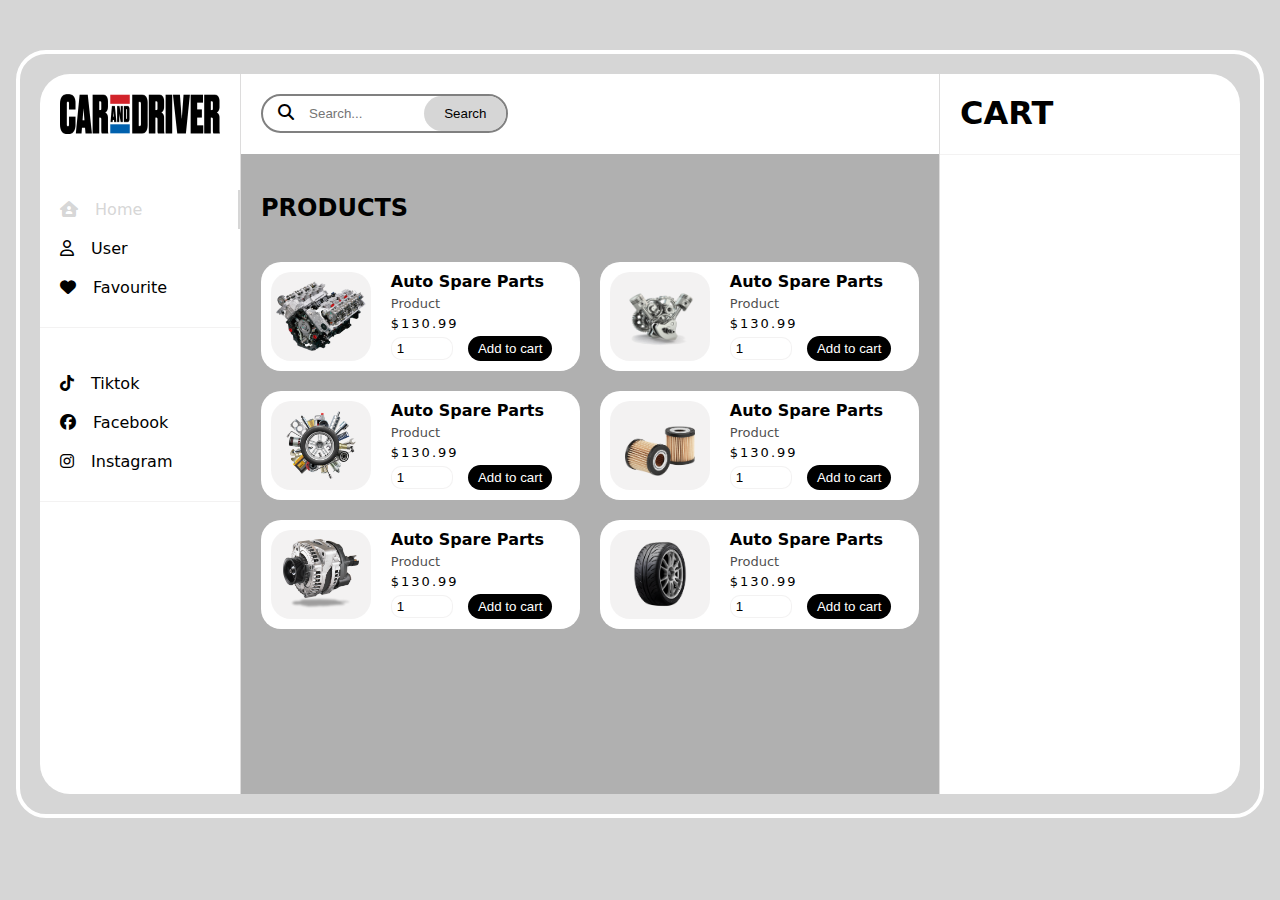
<file: store.html>
<!DOCTYPE html>
<html lang="en">
<head>
    <meta charset="UTF-8">
    <meta http-equiv="X-UA-Compatible" content="IE=edge">
    <meta name="viewport" content="width=device-width, initial-scale=1.0">
    <title>Document</title>
    <link rel="stylesheet" href="store.css">
    <link rel="stylesheet" href="https://cdnjs.cloudflare.com/ajax/libs/font-awesome/6.2.0/css/all.min.css">
</head>
<body>
    <div class="container">
        <div class="menu">
            <div class="logo">
            <a href="./index.html"><img href="./index.html" src="./Logo1.png" alt="" class="newlogo"></a>
            </div>
            <ul>
                <li class="active"><i class="fa-solid fa-house-user"></i> Home</li>
                <li><i class="fa-regular fa-user"></i> User</li>
                <li><i class="fa-solid fa-heart"></i> Favourite</li>
            </ul>
             <ul>
                <li><i class="fa-brands fa-tiktok"></i> Tiktok</li>
                <li><i class="fa-brands fa-facebook"></i> Facebook</li>
                <li><i class="fa-brands fa-instagram"></i> Instagram</li>
            </ul>
        </div>
        <div class="center">
            <div class="search">
                <div class="form">
                    <i class="fa-solid fa-magnifying-glass" style="color:black" class="button-icon"></i>
                    <input type="text" placeholder="Search...">
                    <button style="color:black" class="button-icon">Search</button>
                </div>
            </div>

            <h2>PRODUCTS</h2>
            <div class="list">
                <div class="item" data-key="1">
                    <div class="img">
                        <img src="./part1.png" alt="">
                    </div>
                    <div class="content">
                        <div class="title">Auto Spare Parts</div>
                        <div class="des">
                            Product
                        </div>
                        <div class="price">$130.99</div>
                        <input type="number" class="count" min="1" value="1">
                        <button class="add">Add to cart</button>
                        <button class="remove" onclick="Remove(1)"><i class="fa-solid fa-trash-can"></i></button>
                    </div>
                </div>

                <div class="item" data-key="2">
                    <div class="img">
                        <img src="./part2.png" alt="">
                    </div>
                    <div class="content">
                        <div class="title">Auto Spare Parts</div>
                        <div class="des">
                            Product
                        </div>
                        <div class="price">$130.99</div>
                        <input type="number" class="count" min="1" value="1">
                        <button class="add">Add to cart</button>
                        <button class="remove" onclick="Remove(2)"><i class="fa-solid fa-trash-can"></i></button>
                    </div>
                </div>

                <div class="item" data-key="3">
                    <div class="img">
                        <img src="./part3.png" alt="">
                    </div>
                    <div class="content">
                        <div class="title">Auto Spare Parts</div>
                        <div class="des">
                            Product
                        </div>
                        <div class="price">$130.99</div>
                        <input type="number" class="count" min="1" value="1">
                        <button class="add">Add to cart</button>
                        <button class="remove" onclick="Remove(3)"><i class="fa-solid fa-trash-can"></i></button>
                    </div>
                </div>
                
                <div class="item" data-key="4">
                    <div class="img">
                        <img src="./part4.png" alt="">
                    </div>
                    <div class="content">
                        <div class="title">Auto Spare Parts</div>
                        <div class="des">
                            Product
                        </div>
                        <div class="price">$130.99</div>
                        <input type="number" class="count" min="1" value="1">
                        <button class="add">Add to cart</button>
                        <button class="remove" onclick="Remove(4)"><i class="fa-solid fa-trash-can"></i></button>
                    </div>
                </div>

                <div class="item" data-key="4">
                    <div class="img">
                        <img src="./part5.png" alt="">
                    </div>
                    <div class="content">
                        <div class="title">Auto Spare Parts</div>
                        <div class="des">
                            Product
                        </div>
                        <div class="price">$130.99</div>
                        <input type="number" class="count" min="1" value="1">
                        <button class="add">Add to cart</button>
                        <button class="remove" onclick="Remove(4)"><i class="fa-solid fa-trash-can"></i></button>
                    </div>
                </div>

                <div class="item" data-key="4">
                    <div class="img">
                        <img src="./part6.png" alt="">
                    </div>
                    <div class="content">
                        <div class="title">Auto Spare Parts</div>
                        <div class="des">
                            Product
                        </div>
                        <div class="price">$130.99</div>
                        <input type="number" class="count" min="1" value="1">
                        <button class="add">Add to cart</button>
                        <button class="remove" onclick="Remove(4)"><i class="fa-solid fa-trash-can"></i></button>
                    </div>
                </div>


            </div>

        </div>
        <div class="cart">
            <div class="name">CART</div>
            <div class="listCart">

            </div>
        </div>
    </div>
    

    <script src="store.js"></script>
</body>
</html>
</file>
<file: style.css>
/*Google Fonts*/
@import url('https://fonts.googleapis.com/css2?family=Poppins:wght@300;400;500;600;700&display=swap');

* {
    font-family: 'Poppins', sans-serif;
    margin: 0;
    padding: 0;
    scroll-padding-top: 1rem;
    scroll-behavior: smooth;
    list-style: none;
    box-sizing: border-box;
    text-decoration: none;
}

/*Variables*/

:root {
    --main-color: #d90429;
    --text-color: #020102;
    --bg-color: #fff;
}

/* custom scroll Bar*/
html::-webkit-scrollbar {
    width: 0.5rem;
    background: transparent;
}

html::-webkit-scrollbar-thumb {
    border-radius: 5rem;
    background: var(--text-color);
}

section {
    padding: 4rem 0 2rem;
}

img {
    width: 100%;
}

body {
    color: var(--text-color);
}

.container {
    max-width: 1068px;
    margin-left: auto;
    margin-right: auto;
}

header {
    display: block;
    width: 100%;
    position: fixed;
    top: 0;
    left: 0;
    z-index: 100;
}

header.shadow {
    background-color: var(--bg-color);
    box-shadow: 4px 4px 4px rgb(15 54 55 / 10%);
    transition: 0.5s ease;
}

header.shadow #search-icon {
    color: var(--text-color);
}

.nav {
    display: flex;
    align-items: center;
    justify-content: space-between;
    padding: 20px 35px;
    margin-right:300px;
}

#menu-icon {
    font-size: 24px;
    cursor: pointer;
    color: var(--text-color);
    display: none;
}

.logo {
    font-size: 1.2rem;
    font-weight: 700;
    color: var(--text-color);
}

.logo span {
    color: var(--main-color);
}

.newlogo {
    width: 204px;
    height: 40px;
    cursor:pointer;         
}

.newlogo2{
    width:500px;
    height:120px;
    margin-left:130px;
    margin-top:12px;
    cursor:pointer;
}

.navbar {
    display: flex;
    column-gap: 2rem;
}

.navbar a {
    color: var(--text-color);
    font-size: 1rem;
    text-transform: uppercase;
    font-weight: 500;
}

.navbar a:hover,
.navbar .active {
    color: var(--main-color);
    border-bottom: 3px solid var(--main-color);
    transition: 0.6s;
}

#search-icon {
    font-size: 24px;
    cursor: pointer;
    color: var(--bg-color);
    margin-right:-50px;
    margin-right:-640px;
}

#search-icon:hover{
    color:blue;
    transition: 0.6s;
}

.search-box {
    position: absolute;
    top: 110%;
    right: 0;
    left: 0;
    background: var(--bg-color);
    box-shadow: 4px 4px 20px rgb(15 54 55 / 10%);
    border: 1px solid var(--main-color);
    border-radius: 0.5rem;
    clip-path: circle(0% at 100% 0%);
}

.search-box.active {
    clip-path: circle(144% at 100% 0%);
    transition: 1s;
}

.search-box input {
    width: 100%;
    padding: 20px;
    border: none;
    outline: none;
    background: transparent;
    font-size: 1rem;
}

#user-icon {
    position:absolute;
    font-size: 24px;
    cursor: pointer;
    background: var(--bg-color);
    box-shadow: 4px 4px 20px rgba(0, 0, 0, 0.1);
    background:none;
    margin-left:290px;
    margin-top:-12px;
    color:black;
}

#user-icon:hover{
    color:blue;
    transition: 0.6s;
}

#store-icon {
    position:absolute;
    font-size: 24px;
    cursor: pointer;
    background: var(--bg-color);
    box-shadow: 4px 4px 20px rgba(0, 0, 0, 0.1);
    background:none;
    margin-left:450px;
    margin-top:-12px;
    color:black;
}

#store-icon:hover{
    color:blue;
    transition: 0.6s;
}

.home {
    max-width: 1300px;
    margin: auto;
    width: 100%;
    min-height: 640px;
    display: flex;
    align-items: center;
    background: url(Background-home.png);
    background-repeat: no-repeat;
    background-size: cover;
    background-position: center left;
}

.home-text {
    padding-left: 130px;
    animation: slide-in-fade-in 1s ease-out;
}

.home-text h1 {
    font-size: 2.4rem;
}

.home-text span {
    color: var(--main-color);
}

.home-text p {
    font-size: 0.938rem;
    font-weight: 300;
    margin: 0.5rem 0 1.2rem;
}

.btn {
    padding: 10px 22px;
    background: #ff8080;
    color: var(--bg-color);
    font-weight: 400;
    border-radius: 8px;
    animation: fade-in-slide-up 1s ease-out;
}

.btn:hover {
    background: #ff0000;
    transition: 0.6s;
}

.heading {
    text-align: center;
}

.heading span {
    font-weight: 500;
    color: var(--main-color);
}

.heading p {
    font-size: 0.938rem;
    font-weight: 300;
}

.cars-container {
    display: flex;
    flex-wrap: wrap;
    gap: 2rem;
    margin-top: 2rem;
}

.cars-container .box {
    flex: 1 1 17rem;
    position: relative;
    height: 200px;
    border-radius: 0.5rem;
    overflow: hidden;
}

.cars-container .box img {
    width: 100%;
    height: 100%;
    object-fit: cover;
    overflow: hidden;
}

.cars-container .box img:hover {
    transform: scale(1.1);
    transition: 0.6s;
}

.cars-container .box h2 {
    position: absolute;
    bottom: 1rem;
    left: 1rem;
    font-weight: 400;
    font-size: 1rem;
    background-color: var(--bg-color);
    padding: 8px;
    border-radius: 0.5rem;
}

.cars-container .box:hover h2 {
    background: var(--main-color);
    color: var(--bg-color);
    transition: 0.6s;
}

.about {
    display: flex;
    flex-wrap: wrap;
    align-items: center;
    gap: 1.5rem;
}

.about-img {
    flex: 1 1 21rem;
}

.about-text {
    flex: 1 1 21rem;
}

.about-text span {
    font-weight: 500;
    color: var(--main-color);
}

.about-text h2 {
    font-size: 1.7rem;
}

.about-text p {
    font-size: 0.938rem;
    margin: 0.5rem 0 1.4rem;
}

.parts-container {
    display: flex;
    flex-wrap: wrap;
    gap: 2rem;
    margin-top: 2rem;
}

.parts-container .box {
    flex: 1 1 17rem;
    position: relative;
    padding: 20px;
    display: flex;
    flex-direction: column;
    background: #f6f6f6;
    border-radius: 0.5rem;
}

.parts-container .box img {
    width: 100%;
    height: 150px;
    object-fit: contain;
    object-position: center;
    margin-bottom: 1rem;
}

.parts-container .box h2 {
    font-size: 1.1rem;
    font-weight: 600;
}

.parts-container .box span {
    font-size: 1.1rem;
    font-weight: 600;
    color: var(--main-color);
}

.parts-container .box .bx {
    color: var(--main-color);
    margin: 0.8rem 0;
}

.parts-container .box .btn {
    max-width: 120px;
}

.parts-container .box .details {
    display: flex;
    align-items: center;
    position: absolute;
    bottom: 1.8rem;
    right: 1rem;
    font-size: 1rem;
    color: var(--text-color);
}

.parts-container .box .details:hover {
    color: var(--main-color);
    text-decoration: underline;
    transition: 0.6s;
}

.blog-container {
    display: flex;
    flex-wrap: wrap;
    gap: 2rem;
    margin-top: 2rem;
}

.blog-container .box {
    flex: 1 1 13rem;
    padding: 20px;
}

.blog-container .box:hover {
    background:#bababa;
    transition: 0.6s;
}

.blog-container .box span {
    font-size: 0.8rem;
    color: var(--main-color);
}

.blog-container h3 {
    font-size: 1.2rem;
}

.blog-container.box p {
    font-size: 0.938rem;
    margin: 4px 0;
}

.blog-container .box .blog-btn {
    display: flex;
    align-items: center;
    column-gap: 4px;
    color: var(--text-color);
}

.blog-container .box .blog-btn .bx {
    font-size: 20px;
}

.blog-container .box .blog-btn:hover {
    color: var(--main-color);
    text-decoration: underline;
    transition: 0.6s;
}

.contact {
    display: flex;
    flex-wrap: wrap;
    gap: 1.5rem;
}

.contact .contact-img {
    flex: 1 1 20rem;
}

.contact .contact-form {
    flex: 1 1 30rem;
}

.contact .contact-form form {
    display: flex;
    flex-wrap: wrap;
    gap: 1.5rem;
}

.contact .contact-form form .box {
    flex: 1 1 17rem;
}

.contact .contact-form form .box input {
    width: 100%;
    padding: 12px;
    font-size: 0.938rem;
    border: 1px solid #ccc;
    outline: none;
}

.contact .contact-form form .box input:focus {
    border-color: var(--main-color);
}

.contact .contact-form form .message {
    width: 100%;
}

.contact .contact-form form .message textarea {
    width: 100%;
    padding: 12px;
    font-size: 0.938rem;
    border: 1px solid #ccc;
    outline: none;
    resize: none;
}

.contact .contact-form form .message textarea:focus {
    border-color: var(--main-color);
}

.footer-container {
    display: flex;
    justify-content: space-between;
    gap: 1rem;
    max-width:10000px;
}

.footer-container .logo {
    color: var(--bg-color);
    margin-bottom: 1rem;
}

.footer-container .footer-box {
    display: flex;
    flex-direction: column;
}

.social {
    display: flex;
    align-items: center;
    margin-left:300px;
    margin-top:10px;
}

.social a {
    font-size: 24px;
    color: var(--bg-color);
    margin-right: 1rem;
}

.social a:hover {
    color: var(--main-color);
    transition: 0.6s;
}

.footer-box{
    margin-right:110px;
    margin-top:32px;
}

.footer-box h3 {
    font-size: 1.1rem;
    font-weight: 400;
    margin-bottom: 1rem;
}

.footer-box p:hover {
    color: var(--main-color);
    transition: 0.6s;
}

.footer-box a,
.footer-box p {
    color: black;
    margin-bottom: 10px;
    cursor:pointer;
}

.footer-box a:hover {
    color: var (--main-color);
    transition: 0.6s;
}

.copyright {
    padding: 20px;
    text-align: center;
    color: var(--bg-color);
    background: var(--text-color);
    margin-top:-32px;
    cursor:pointer;
}

.copyright p:hover {
    color: var(--main-color);
    transition: 0.6s;
}

/* Adding animations */
@keyframes fade-in-slide-up {
    0% {
        opacity: 0;
        transform: translateY(20px);
    }
    100% {
        opacity: 1;
        transform: translateY(0);
    }
}

@keyframes slide-in-fade-in {
    0% {
        opacity: 0;
        transform: translateX(-20px);
    }
    100% {
        opacity: 1;
        transform: translateX(0);
    }
}

/* Making Responsive */
@media (max-width: 1080px) {
    .container {
        margin-left: 1rem;
        margin-right: 1rem;
    }
}

@media (max-width: 991px) {
    .nav {
        padding: 15px 20px;
    }
    section {
        padding: 3rem 0 1rem;
    }
    .home-text {
        padding-left: 2rem;
    }
    .home-text h1 {
        font-size: 2.1rem;
    }
}

@media (max-width: 920px) {
    #search-icon {
        color: var(--text-color);
    }
}

@media (max-width: 768px) {
    .search-box input {
        padding: 15px;
    }
    .nav {
        padding: 10px 0;
    }
    #menu-icon {
        display: initial;
    }
    .navbar {
        position: absolute;
        top: 100%;
        right: 0;
        left: 0;
        display: flex;
        flex-direction: column;
        background: var(--bg-color);
        row-gap: 0.5rem;
        text-align: center;
        box-shadow: 4px 4px 20px rgb(15 54 55 / 20%);
        clip-path: circle(0% at 0% 0%);
        transition: 0.6s;
    }
    .navbar a {
        display: block;
        padding: 15px;
    }
    .navbar a:hover,
    .navbar .active {
        border-bottom: none;
        background: var(--main-color);
        color: var(--bg-color);
    }
    .navbar.active {
        clip-path: circle(144% at 0% 0%);
    }
    .blog-container .box {
        padding: 4px;
    }
}

@media (max-width: 727px) {
    .heading span {
        font-size: 0.9rem;
    }
    .heading h2 {
        font-size: 1.4rem;
    }
    .about {
        flex-direction: column-reverse;
    }
    .about-text {
        text-align: center;
    }
    .about-text h2 {
        font-size: 1.4rem;
    }
}

@media (max-width: 607px) {
    .footer-container {
        display: grid;
        grid-template-columns: 1fr 1fr;
    }
}

@media (max-width: 360px) {
    .search-box input {
        padding: 11px;
    }
    .home {
        min-height: 500px;
    }
    .home-text h1 {
        font-size: 2rem;
    }
    .home-text p br {
        display: contents;
    }
}

.parts-container .box:hover{
    background-color:#bababa;
    transition: 0.6s;
}

.footer .footer-box>a:hover{
    color:red;
    transition: 0.6s;
}
</file>
<file: newstyle2.css>
.main img{
    width:303px;
    height: 185px;
}

.footer{
    text-align:center;
}
.footer img{
    width: 200px;
    height:200px;
    /*margin-top:25px;a*/
}
.container>.menu a{
    color:black;
}
.container>.navbar-brand img{
    width:1424px;
    height:160px;
    margin-left:-76px;
}
.container>.menu .navbar{
    width:1424px;
    margin-left:-64px;
    margin-top:-26px
}
.sidebar{
    margin-left:-64px;
}
.container>.sidebar>.col-auto col-md-3 col-xl-2 px-sm-2 px-0 bg{
    color:#1268f5;
}
.container>.navbar-brand img{
    position:relative;
    margin-top:-13px;
}


/*
.navbar-toggler{
    width:20px;
    height:20px;
    position:relative;
    transition:.5s ease-in-out;
}
.navbar-toggler,
.navbar-toggler:focus,
.navbar-toggler:active,
.navbar-toggler-icon:focus{
    outline:none;
    box-shadow:none;
    border:0;
}
.navbar-toggler span{
    margin:0;
    padding:0;
}
.navbar-toggler-icon{
    display:block;
    position:absolute;
    height:3px;
    width:100%;
    background:#1268f5;
    border-radius:1px;
    opacity:1;
    left:0;
    transform:rotate(0deg);
    transition:.25s ease-in-out;
}
.middle-bar{
    margin-top:0px;
}
/*when navigation is clicked 
.navbar-toggler .top-bar{
    margin-top:0px;
    transform:rotate(135deg);
}
.navbar-toggler .middle-bar{
    opacity:0;
    filter:alpha(opacity=0);
}
.navbar-toggler .bottom-bar{
    margin-top:0px;
    transform:rotate(-135deg);
}
/*State when he navbar is collapsed
.navbar-toggler .a .top-bar{
    margin-top:-20px;
    transform:rotate(0deg);
}
.navbar-toggler .a .middle-bar{
    opacity:1;
    filter:alpha(opacity=100);
}
.navbar-toggler .a .bottom-bar{
    margin-top:20px;
    transform:rotate(0deg);
}
/*Color of 3 lines
.navbar-toggler .a .toggler-icon{
    background:linear-gradient(263deg, #1268f5 0%, aqua 100%);
}
*/

.navbar .navbar-toggler-icon{
    background-image:url("data:image/svg+xml,%3csvg xmlns='http://www.w3.org/2000/svg' viewBox='0 0 30 30'%3e%3cpath stroke='rgba%2818, 101, 239, 1%29' stroke-linecap='round' stroke-miterlimit='10' stroke-width='2' d='M4 7h22M4 15h22M4 23h22'/%3e%3c/svg%3e");
}

/*CSS*/
.menu nav{
    transition: .5s;
  }
  .menu nav a{
    color: #1161df;
  }
  .menu nav a:hover{
    color: #1268f5;
  }
  .sidebar .nav-link{
    transition: .5s;
  }
  .sidebar .nav-link:hover{
    color: #1268f5;
  }
  

  .navbar-toggler {
    transition: transform 0.3s ease-in-out;
}

.navbar-toggler:hover .navbar-toggler-icon {
    background-color: #1268f5;
}

.navbar-toggler:focus {
    outline: none;
}

.navbar-toggler.collapsed .navbar-toggler-icon {
    transform: rotate(0deg);
}

.navbar-toggler:not(.collapsed) .navbar-toggler-icon-top {
    transform: translateY(6px) rotate(45deg);
}

.navbar-toggler:not(.collapsed) .navbar-toggler-icon-middle {
    opacity: 0;
}

.navbar-toggler:not(.collapsed) .navbar-toggler-icon-bottom {
    transform: translateY(-6px) rotate(-45deg);
}
#myButton1{
    border:none;
    border-radius:8px;
    color:white;
    width:88.59px;
    height:37.33px;
}
#myButton2{
    border:none;
    border-radius:8px;
    color:white;
    width:88.59px;
    height:37.33px;
}
#myButton3{
    border:none;
    border-radius:8px;
    color:white;
    width:88.59px;
    height:37.33px;
}
#myButton4{
    border:none;
    border-radius:8px;
    color:white;
    width:88.59px;
    height:37.33px;
}
#myButton5{
    border:none;
    border-radius:8px;
    color:white;
    width:88.59px;
    height:37.33px;
}
#myButton6{
    border:none;
    border-radius:8px;
    color:white;
    width:88.59px;
    height:37.33px;
}
#myButton7{
    border:none;
    border-radius:8px;
    color:white;
    width:88.59px;
    height:37.33px;
}
#myButton8{
    border:none;
    border-radius:8px;
    color:white;
    width:88.59px;
    height:37.33px;
}
#myButton9{
    border:none;
    border-radius:8px;
    color:white;
    width:88.59px;
    height:37.33px;
}
</file>
<file: store.css>
@import url('https://fonts.googleapis.com/css2?family=Lobster&display=swap');
:root{
    --white: #fff;
    --light: #eeededb9;
    --orange: #ccccccce;
}
body{
    background-color: var(--orange);
    font-family: system-ui;
    overflow: hidden;
}
.container{
    width:1200px;
    border:4px solid var(--white);
    max-width: 100%;
    margin:50px auto 0;
    display: grid;
    grid-template-columns: 200px auto 300px;
    padding:20px;
    border-radius: 30px;
    min-height: 80vh;
}
.container .menu{
    background-color: var(--white);
    border-top-left-radius: 30px;
    border-bottom-left-radius: 30px;
}
.container .cart{
    background-color: var(--white);
    border-top-right-radius: 30px;
    border-bottom-right-radius: 30px;
}
.container .center{
    background-color: rgb(176, 176, 176);
    border-left: 1px solid var(--light);
    border-right: 1px solid var(--light);
}
/* menu */
.menu .logo{
    padding:20px;
    font-family: 'Lobster', cursive;
    font-size: xx-large;
    height:40px;
}
.menu .logo span{
    color: var(--orange);
}
.menu ul{
    padding:20px 0 20px 20px;
    list-style: none;
    border-bottom: 1px solid var(--light);
}
.menu ul li{
    padding:10px 0;
    cursor:pointer;
}
.menu ul li i{
    margin-right: 12px;
}
.menu ul li.active{
    color: var(--orange);
    border-right: 2px solid var(--orange);
}
.menu ul li:hover{
    color: var(--orange);
    border-right: 2px solid var(--orange);
    transition: 0.6s;
}
/* end menu */
/* center */
    /* form */
.center .search{
    background-color: var(--white);
    padding:20px;
    height:40px;
}
.center .search .form{
    width:max-content;
    border:2px solid gray;
    border-radius: 20px;
    padding-left:15px;
    color:var(--light);
}
.center .search .form input{
    border:none;
    padding:0 10px;
    outline: none;
    width:100px;
}
.center .search .form button{
   border:none;
   background-color: var(--orange);
   color: var(--light);
   padding:10px 20px;
   border-radius: 20px;
}

    /* end form */

.center h2{
    padding:20px;
}
.center .list{
    padding:0 20px 20px;
    display: grid;
    grid-template-columns: auto auto;
    column-gap: 20px;
    row-gap: 20px;
}
.item{
    background-color: var(--white);
    display: grid;
    grid-template-columns: 20% auto;
    padding:10px;
    column-gap: 20px;
    border-radius: 20px;
    transition: 0.6s;
}
.item .img img{
    height:70px;
}
.item .img{
    background-color: var(--light);
    border-radius: 20px;
    display: flex;
    justify-content: center;
    align-items: center;
    width:100px;
}
.item .content .title{
    font-weight: bold;
    margin-left:40px;
}
.item .content .des{
    font-size: small;
    opacity: 0.7;
    margin-top:5px;
    margin-left:40px;
}
.item .content .price{
    color:black;
    letter-spacing: 2px;
    font-weight: 500;
    font-size: small;
    margin-top:5px;
    margin-left:40px;
}
.item .count{
    width: 50px;
    border-radius: 10px;
    margin-right: 10px;
    padding:3px 5px;
    border:1px solid var(--light);
    outline: none;
    margin-top:5px;
    margin-left:40px;
}
.item .content .add{
    margin-top:5px;
    background-color: black;
    color:var(--white);
    padding:5px 10px;
    border:none;
    border-radius: 16px;
    transition: 0.6s;
}
.item .content .remove{
    padding:5px;
    border:none;
    margin-top:5px;
    border-radius: 8px;
    display: none;
    margin-left:40px;
    background-color:black;
    color:white;
    cursor:pointer;
    margin-top:8px;
}

.item .content .remove:hover{
    background-color:#b6b6b6b9;
    transition: 0.6s;
}

.newlogo {
    width: 160px;
    height: 40px;
    cursor:pointer;
}

/* end center */
.cart .item{
    transition: 0.6s;
    border-bottom: 1px solid var(--light);
}
.cart .name{
    padding:20px;
    height:40px;
    font-weight: bold;
    font-size: xx-large;
    border-bottom:1px solid var(--light)
}
.danger{
    box-shadow: 0 10px 10px var(--orange);
    transform: translate(0,-10px);
}
.cart .add{
    display: none;
}

.content>.add:hover{
    background-color:#b6b6b6b9;
    cursor:pointer;  
    transition: 0.6s;
}

.cart .remove{
    display: inline-block!important;
}

.form>button{
    cursor:pointer;
}

.form>button:hover{
    background-color:#3e3e3eb9;
}

.list>.item:hover{
    background-color:#a1a1a1ef;
}

.cart .item:hover{
    transition: 0.6s;
    border-bottom: 2px solid var(--light);
    background-color:#b6b6b6b9
}
</file>
